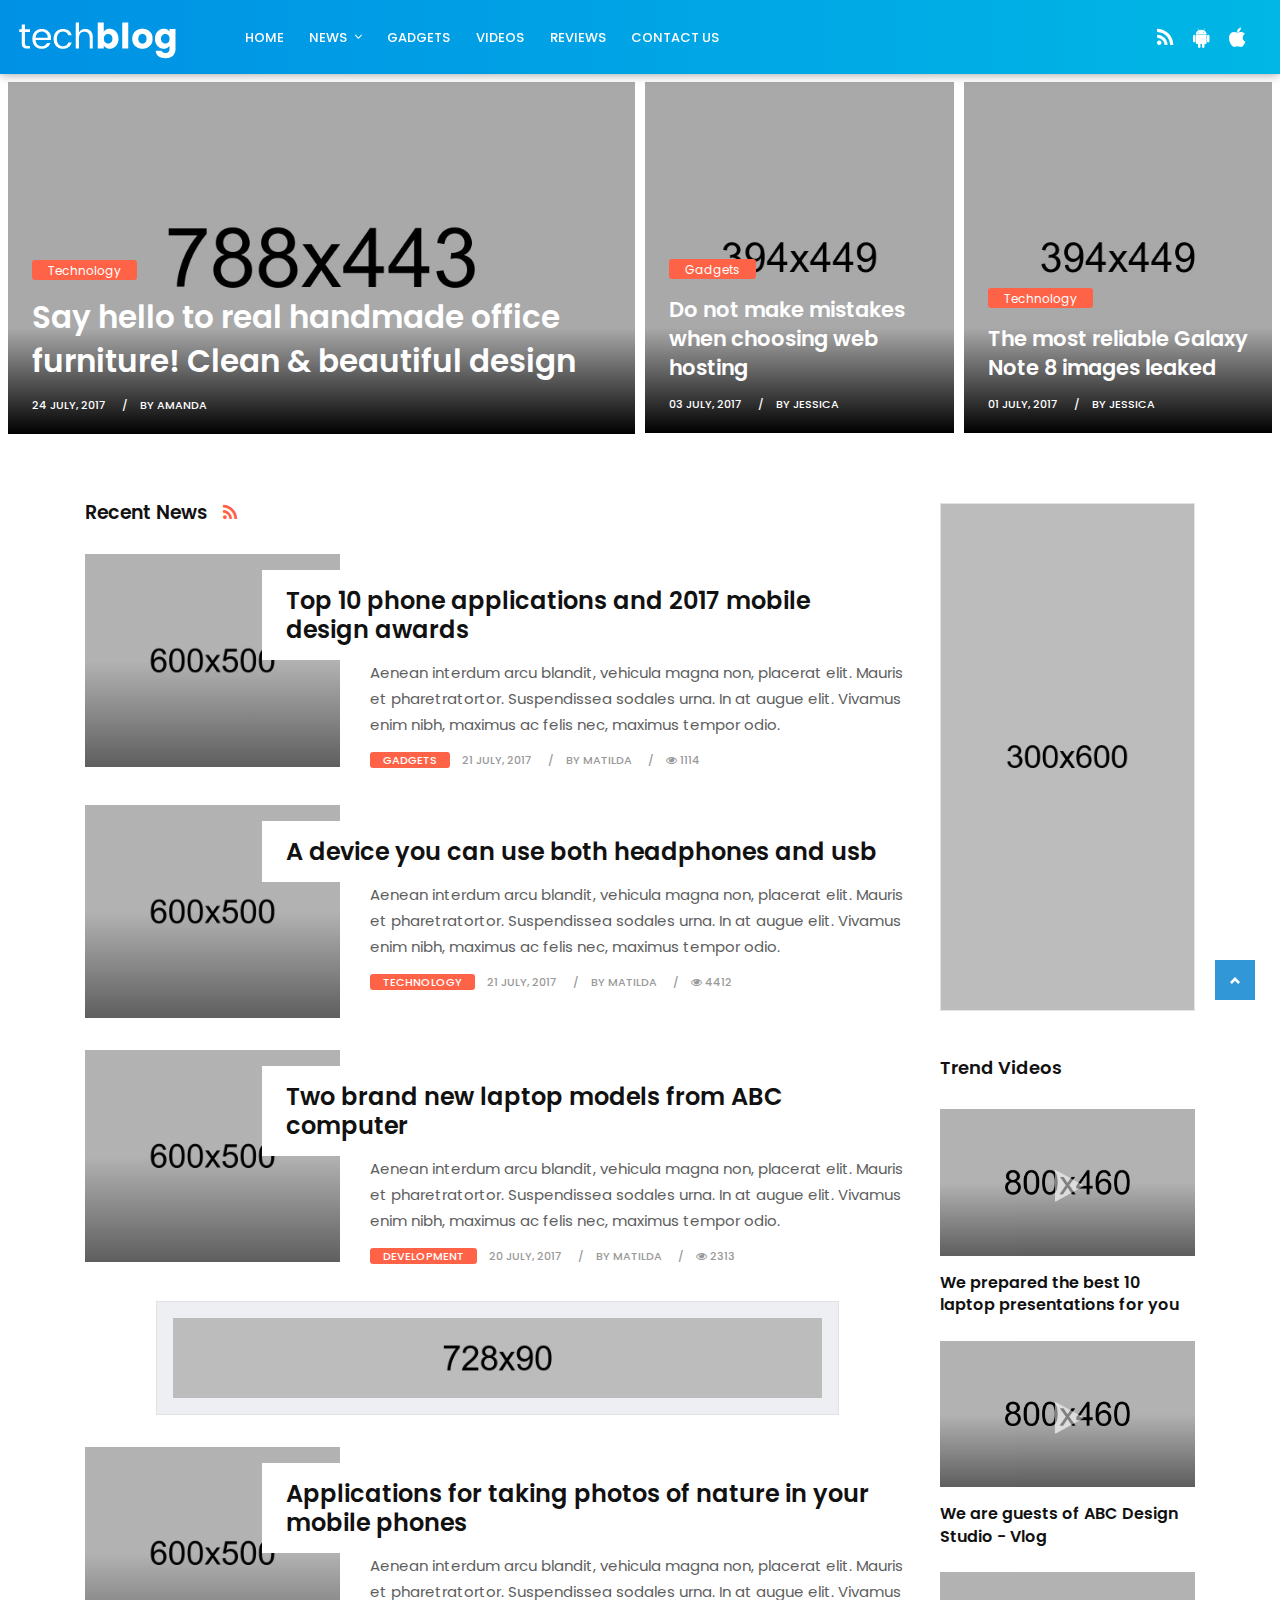
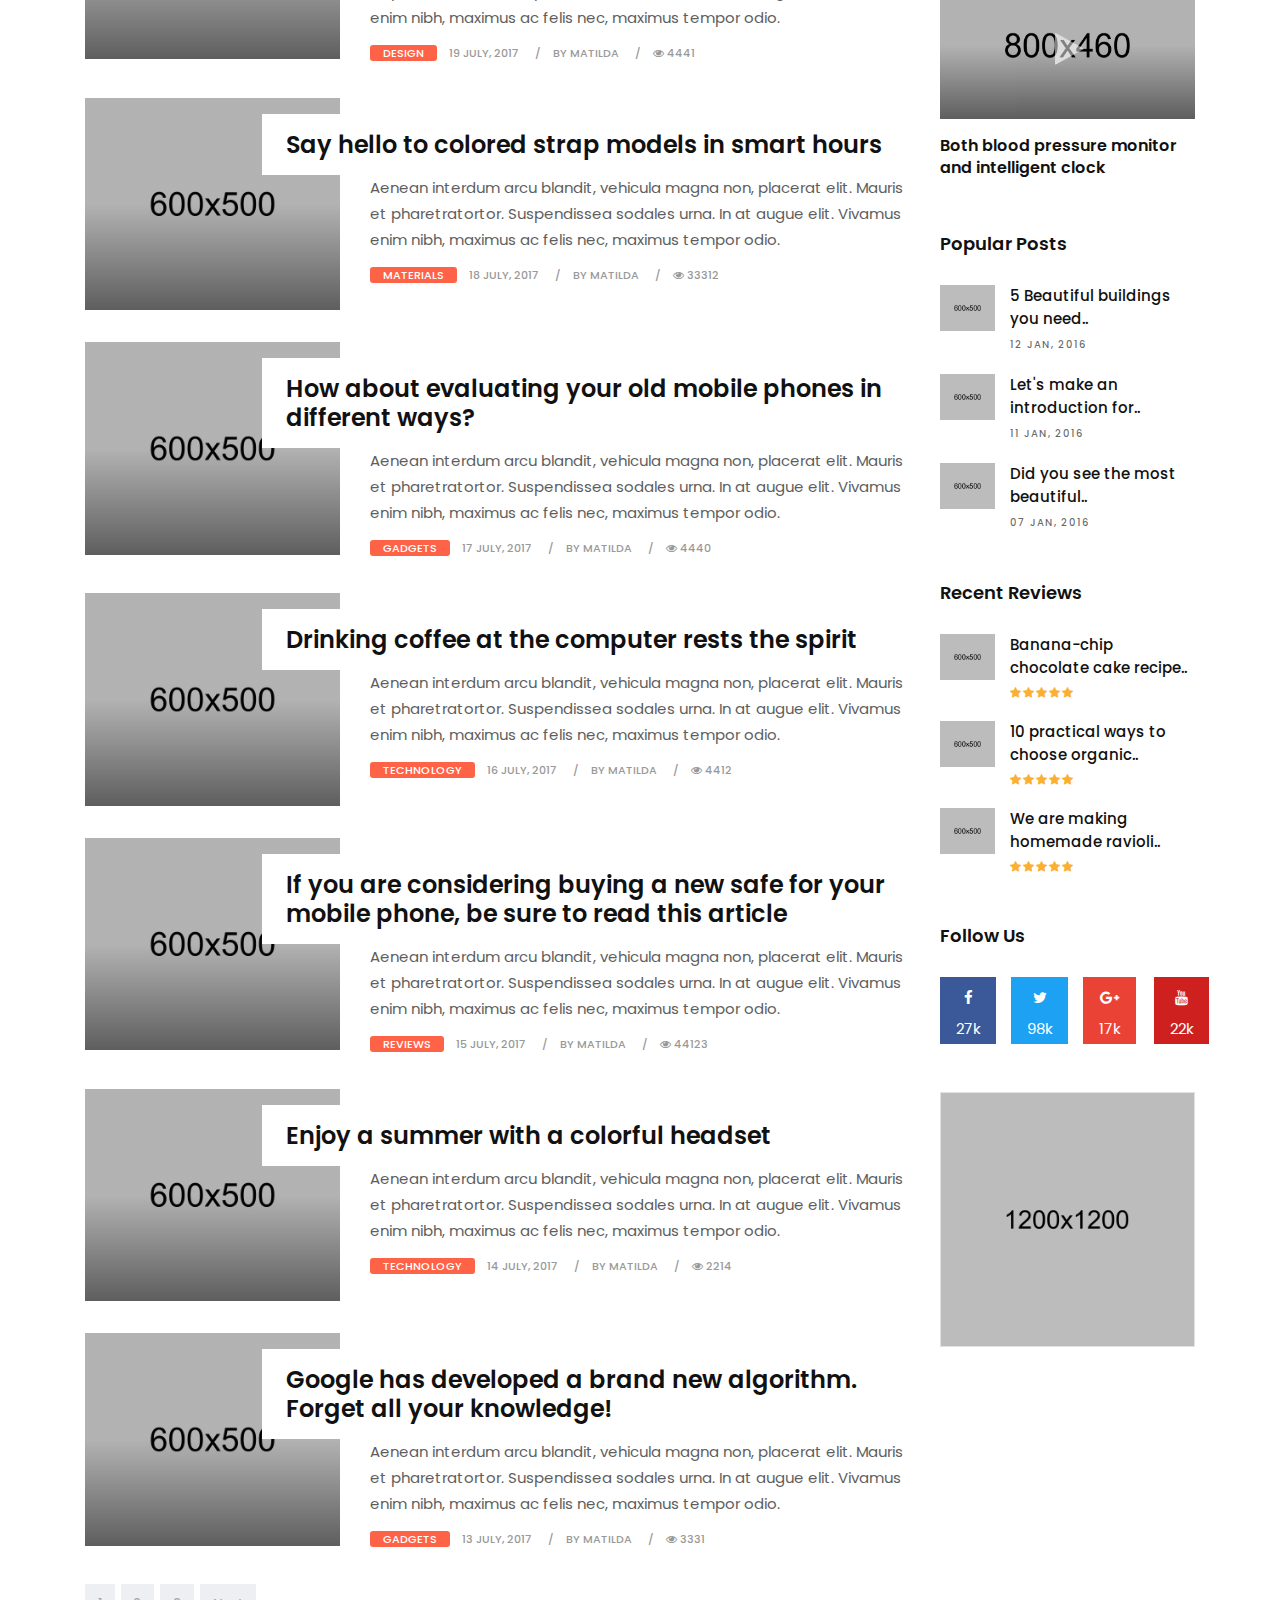
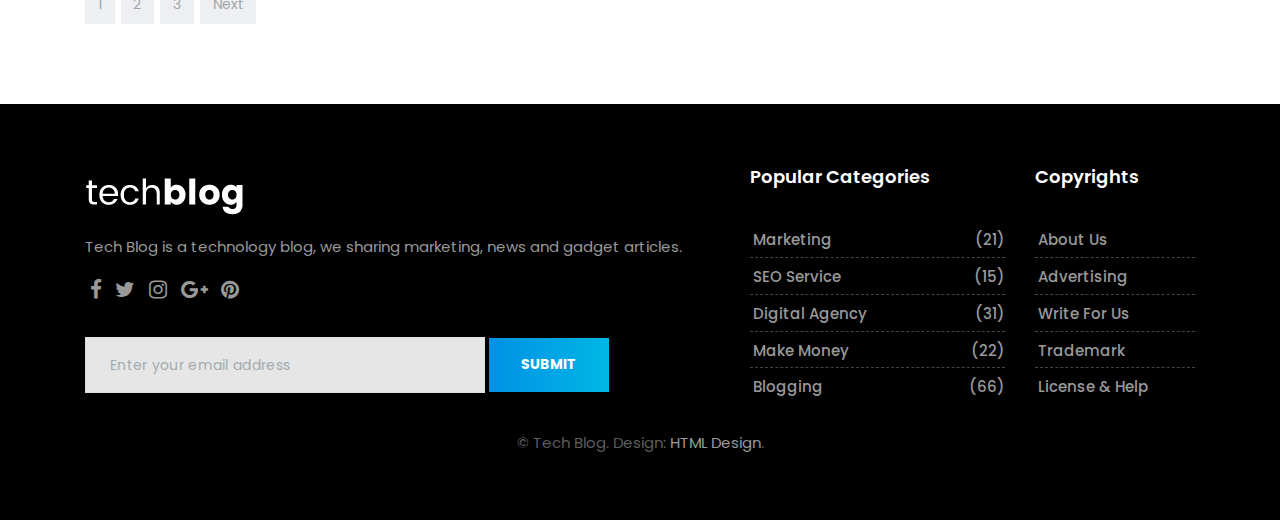
<file: newsdemo/tech-index.html>
<!DOCTYPE html>
<html lang="en">

    <!-- Basic -->
    <meta charset="utf-8">
    <meta http-equiv="X-UA-Compatible" content="IE=edge">
    
    <!-- Mobile Metas -->
    <meta name="viewport" content="width=device-width, initial-scale=1, shrink-to-fit=no">
    
    <!-- Site Metas -->
    <title>Tech Blog - Stylish Magazine Blog Template</title>
    <meta name="keywords" content="">
    <meta name="description" content="">
    <meta name="author" content="">
    
    <!-- Site Icons -->
    <link rel="shortcut icon" href="images/favicon.ico" type="image/x-icon" />
    <link rel="apple-touch-icon" href="images/apple-touch-icon.png">
    
    <!-- Design fonts -->
    <link href="https://fonts.googleapis.com/css?family=Poppins:300,400,500,600,700" rel="stylesheet"> 

    <!-- Bootstrap core CSS -->
    <link href="css/bootstrap.css" rel="stylesheet">

    <!-- FontAwesome Icons core CSS -->
    <link href="css/font-awesome.min.css" rel="stylesheet">

    <!-- Custom styles for this template -->
    <link href="style.css" rel="stylesheet">

    <!-- Responsive styles for this template -->
    <link href="css/responsive.css" rel="stylesheet">

    <!-- Colors for this template -->
    <link href="css/colors.css" rel="stylesheet">

    <!-- Version Tech CSS for this template -->
    <link href="css/version/tech.css" rel="stylesheet">

    <!--[if lt IE 9]>
      <script src="https://oss.maxcdn.com/libs/html5shiv/3.7.0/html5shiv.js"></script>
      <script src="https://oss.maxcdn.com/libs/respond.js/1.4.2/respond.min.js"></script>
    <![endif]-->

</head>
<body>

    <div id="wrapper">
        <header class="tech-header header">
            <div class="container-fluid">
                <nav class="navbar navbar-toggleable-md navbar-inverse fixed-top bg-inverse">
                    <button class="navbar-toggler navbar-toggler-right" type="button" data-toggle="collapse" data-target="#navbarCollapse" aria-controls="navbarCollapse" aria-expanded="false" aria-label="Toggle navigation">
                        <span class="navbar-toggler-icon"></span>
                    </button>
                    <a class="navbar-brand" href="tech-index.html"><img src="images/version/tech-logo.png" alt=""></a>
                    <div class="collapse navbar-collapse" id="navbarCollapse">
                        <ul class="navbar-nav mr-auto">
                            <li class="nav-item">
                                <a class="nav-link" href="tech-index.html">Home</a>
                            </li>
                            <li class="nav-item dropdown has-submenu menu-large hidden-md-down hidden-sm-down hidden-xs-down">
                                <a class="nav-link dropdown-toggle" href="#" id="dropdown01" data-toggle="dropdown" aria-haspopup="true" aria-expanded="false">News</a>
                                <ul class="dropdown-menu megamenu" aria-labelledby="dropdown01">
                                    <li>
                                        <div class="container">
                                            <div class="mega-menu-content clearfix">
                                                <div class="tab">
                                                    <button class="tablinks active" onclick="openCategory(event, 'cat01')">Science</button>
                                                    <button class="tablinks" onclick="openCategory(event, 'cat02')">Technology</button>
                                                    <button class="tablinks" onclick="openCategory(event, 'cat03')">Social Media</button>
                                                    <button class="tablinks" onclick="openCategory(event, 'cat04')">Car News</button>
                                                    <button class="tablinks" onclick="openCategory(event, 'cat05')">Worldwide</button>
                                                </div>

                                                <div class="tab-details clearfix">
                                                    <div id="cat01" class="tabcontent active">
                                                        <div class="row">
                                                            <div class="col-lg-3 col-md-6 col-sm-12 col-xs-12">
                                                                <div class="blog-box">
                                                                    <div class="post-media">
                                                                        <a href="tech-single.html" title="">
                                                                            <img src="upload/tech_menu_01.jpg" alt="" class="img-fluid">
                                                                            <div class="hovereffect">
                                                                            </div><!-- end hover -->
                                                                            <span class="menucat">Science</span>
                                                                        </a>
                                                                    </div><!-- end media -->
                                                                    <div class="blog-meta">
                                                                        <h4><a href="tech-single.html" title="">Top 10+ care advice for your toenails</a></h4>
                                                                    </div><!-- end meta -->
                                                                </div><!-- end blog-box -->
                                                            </div>

                                                            <div class="col-lg-3 col-md-6 col-sm-12 col-xs-12">
                                                                <div class="blog-box">
                                                                    <div class="post-media">
                                                                        <a href="tech-single.html" title="">
                                                                            <img src="upload/tech_menu_02.jpg" alt="" class="img-fluid">
                                                                            <div class="hovereffect">
                                                                            </div><!-- end hover -->
                                                                            <span class="menucat">Science</span>
                                                                        </a>
                                                                    </div><!-- end media -->
                                                                    <div class="blog-meta">
                                                                        <h4><a href="tech-single.html" title="">The secret of your beauty is handmade soap</a></h4>
                                                                    </div><!-- end meta -->
                                                                </div><!-- end blog-box -->
                                                            </div>

                                                            <div class="col-lg-3 col-md-6 col-sm-12 col-xs-12">
                                                                <div class="blog-box">
                                                                    <div class="post-media">
                                                                        <a href="tech-single.html" title="">
                                                                            <img src="upload/tech_menu_03.jpg" alt="" class="img-fluid">
                                                                            <div class="hovereffect">
                                                                            </div><!-- end hover -->
                                                                            <span class="menucat">Science</span>
                                                                        </a>
                                                                    </div><!-- end media -->
                                                                    <div class="blog-meta">
                                                                        <h4><a href="tech-single.html" title="">Benefits of face mask made from mud</a></h4>
                                                                    </div><!-- end meta -->
                                                                </div><!-- end blog-box -->
                                                            </div>

                                                            <div class="col-lg-3 col-md-6 col-sm-12 col-xs-12">
                                                                <div class="blog-box">
                                                                    <div class="post-media">
                                                                        <a href="tech-single.html" title="">
                                                                            <img src="upload/tech_menu_04.jpg" alt="" class="img-fluid">
                                                                            <div class="hovereffect">
                                                                            </div><!-- end hover -->
                                                                            <span class="menucat">Science</span>
                                                                        </a>
                                                                    </div><!-- end media -->
                                                                    <div class="blog-meta">
                                                                        <h4><a href="tech-single.html" title="">Relax with the unique warmth of candle flavor</a></h4>
                                                                    </div><!-- end meta -->
                                                                </div><!-- end blog-box -->
                                                            </div>
                                                        </div><!-- end row -->
                                                    </div>
                                                    <div id="cat02" class="tabcontent">
                                                        <div class="row">
                                                            <div class="col-lg-3 col-md-6 col-sm-12 col-xs-12">
                                                                <div class="blog-box">
                                                                    <div class="post-media">
                                                                        <a href="tech-single.html" title="">
                                                                            <img src="upload/tech_menu_05.jpg" alt="" class="img-fluid">
                                                                            <div class="hovereffect">
                                                                            </div><!-- end hover -->
                                                                            <span class="menucat">Technology</span>
                                                                        </a>
                                                                    </div><!-- end media -->
                                                                    <div class="blog-meta">
                                                                        <h4><a href="tech-single.html" title="">2017 summer stamp will have design models here</a></h4>
                                                                    </div><!-- end meta -->
                                                                </div><!-- end blog-box -->
                                                            </div>

                                                            <div class="col-lg-3 col-md-6 col-sm-12 col-xs-12">
                                                                <div class="blog-box">
                                                                    <div class="post-media">
                                                                        <a href="tech-single.html" title="">
                                                                            <img src="upload/tech_menu_06.jpg" alt="" class="img-fluid">
                                                                            <div class="hovereffect">
                                                                            </div><!-- end hover -->
                                                                            <span class="menucat">Technology</span>
                                                                        </a>
                                                                    </div><!-- end media -->
                                                                    <div class="blog-meta">
                                                                        <h4><a href="tech-single.html" title="">Which color is the most suitable color for you?</a></h4>
                                                                    </div><!-- end meta -->
                                                                </div><!-- end blog-box -->
                                                            </div>

                                                            <div class="col-lg-3 col-md-6 col-sm-12 col-xs-12">
                                                                <div class="blog-box">
                                                                    <div class="post-media">
                                                                        <a href="tech-single.html" title="">
                                                                            <img src="upload/tech_menu_07.jpg" alt="" class="img-fluid">
                                                                            <div class="hovereffect">
                                                                            </div><!-- end hover -->
                                                                            <span class="menucat">Technology</span>
                                                                        </a>
                                                                    </div><!-- end media -->
                                                                    <div class="blog-meta">
                                                                        <h4><a href="tech-single.html" title="">Subscribe to these sites to keep an eye on the fashion</a></h4>
                                                                    </div><!-- end meta -->
                                                                </div><!-- end blog-box -->
                                                            </div>

                                                            <div class="col-lg-3 col-md-6 col-sm-12 col-xs-12">
                                                                <div class="blog-box">
                                                                    <div class="post-media">
                                                                        <a href="tech-single.html" title="">
                                                                            <img src="upload/tech_menu_08.jpg" alt="" class="img-fluid">
                                                                            <div class="hovereffect">
                                                                            </div><!-- end hover -->
                                                                            <span class="menucat">Technology</span>
                                                                        </a>
                                                                    </div><!-- end media -->
                                                                    <div class="blog-meta">
                                                                        <h4><a href="tech-single.html" title="">The most trends of this year with color combination</a></h4>
                                                                    </div><!-- end meta -->
                                                                </div><!-- end blog-box -->
                                                            </div>
                                                        </div><!-- end row -->
                                                    </div>
                                                    <div id="cat03" class="tabcontent">
                                                        <div class="row">
                                                            <div class="col-lg-3 col-md-6 col-sm-12 col-xs-12">
                                                                <div class="blog-box">
                                                                    <div class="post-media">
                                                                        <a href="tech-single.html" title="">
                                                                            <img src="upload/tech_menu_09.jpg" alt="" class="img-fluid">
                                                                            <div class="hovereffect">
                                                                            </div><!-- end hover -->
                                                                            <span class="menucat">Social Media</span>
                                                                        </a>
                                                                    </div><!-- end media -->
                                                                    <div class="blog-meta">
                                                                        <h4><a href="tech-single.html" title="">I visited the architects of Istanbul for you</a></h4>
                                                                    </div><!-- end meta -->
                                                                </div><!-- end blog-box -->
                                                            </div>

                                                            <div class="col-lg-3 col-md-6 col-sm-12 col-xs-12">
                                                                <div class="blog-box">
                                                                    <div class="post-media">
                                                                        <a href="tech-single.html" title="">
                                                                            <img src="upload/tech_menu_10.jpg" alt="" class="img-fluid">
                                                                            <div class="hovereffect">
                                                                            </div><!-- end hover -->
                                                                            <span class="menucat">Social Media</span>
                                                                        </a>
                                                                    </div><!-- end media -->
                                                                    <div class="blog-meta">
                                                                        <h4><a href="tech-single.html" title="">Prepared handmade dish dish in the Netherlands</a></h4>
                                                                    </div><!-- end meta -->
                                                                </div><!-- end blog-box -->
                                                            </div>

                                                            <div class="col-lg-3 col-md-6 col-sm-12 col-xs-12">
                                                                <div class="blog-box">
                                                                    <div class="post-media">
                                                                        <a href="tech-single.html" title="">
                                                                            <img src="upload/tech_menu_11.jpg" alt="" class="img-fluid">
                                                                            <div class="hovereffect">
                                                                            </div><!-- end hover -->
                                                                            <span class="menucat">Social Media</span>
                                                                        </a>
                                                                    </div><!-- end media -->
                                                                    <div class="blog-meta">
                                                                        <h4><a href="tech-single.html" title="">I recommend you visit the fairy chimneys</a></h4>
                                                                    </div><!-- end meta -->
                                                                </div><!-- end blog-box -->
                                                            </div>

                                                            <div class="col-lg-3 col-md-6 col-sm-12 col-xs-12">
                                                                <div class="blog-box">
                                                                    <div class="post-media">
                                                                        <a href="tech-single.html" title="">
                                                                            <img src="upload/tech_menu_12.jpg" alt="" class="img-fluid">
                                                                            <div class="hovereffect">
                                                                            </div><!-- end hover -->
                                                                            <span class="menucat">Social Media</span>
                                                                        </a>
                                                                    </div><!-- end media -->
                                                                    <div class="blog-meta">
                                                                        <h4><a href="tech-single.html" title="">One of the most beautiful ports in the world</a></h4>
                                                                    </div><!-- end meta -->
                                                                </div><!-- end blog-box -->
                                                            </div>
                                                        </div><!-- end row -->
                                                    </div>
                                                    <div id="cat04" class="tabcontent">
                                                        <div class="row">
                                                            <div class="col-lg-3 col-md-6 col-sm-12 col-xs-12">
                                                                <div class="blog-box">
                                                                    <div class="post-media">
                                                                        <a href="tech-single.html" title="">
                                                                            <img src="upload/tech_menu_13.jpg" alt="" class="img-fluid">
                                                                            <div class="hovereffect">
                                                                            </div><!-- end hover -->
                                                                            <span class="menucat">Car News</span>
                                                                        </a>
                                                                    </div><!-- end media -->
                                                                    <div class="blog-meta">
                                                                        <h4><a href="tech-single.html" title="">A collection of the most beautiful shop designs</a></h4>
                                                                    </div><!-- end meta -->
                                                                </div><!-- end blog-box -->
                                                            </div>

                                                            <div class="col-lg-3 col-md-6 col-sm-12 col-xs-12">
                                                                <div class="blog-box">
                                                                    <div class="post-media">
                                                                        <a href="tech-single.html" title="">
                                                                            <img src="upload/tech_menu_14.jpg" alt="" class="img-fluid">
                                                                            <div class="hovereffect">
                                                                            </div><!-- end hover -->
                                                                            <span class="menucat">Car News</span>
                                                                        </a>
                                                                    </div><!-- end media -->
                                                                    <div class="blog-meta">
                                                                        <h4><a href="tech-single.html" title="">America's and Canada's most beautiful wine houses</a></h4>
                                                                    </div><!-- end meta -->
                                                                </div><!-- end blog-box -->
                                                            </div>

                                                            <div class="col-lg-3 col-md-6 col-sm-12 col-xs-12">
                                                                <div class="blog-box">
                                                                    <div class="post-media">
                                                                        <a href="tech-single.html" title="">
                                                                            <img src="upload/tech_menu_15.jpg" alt="" class="img-fluid">
                                                                            <div class="hovereffect">
                                                                            </div><!-- end hover -->
                                                                            <span class="menucat">Car News</span>
                                                                        </a>
                                                                    </div><!-- end media -->
                                                                    <div class="blog-meta">
                                                                        <h4><a href="tech-single.html" title="">The most professional ways to color your walls</a></h4>
                                                                    </div><!-- end meta -->
                                                                </div><!-- end blog-box -->
                                                            </div>

                                                            <div class="col-lg-3 col-md-6 col-sm-12 col-xs-12">
                                                                <div class="blog-box">
                                                                    <div class="post-media">
                                                                        <a href="tech-single.html" title="">
                                                                            <img src="upload/tech_menu_16.jpg" alt="" class="img-fluid">
                                                                            <div class="hovereffect">
                                                                            </div><!-- end hover -->
                                                                            <span class="menucat">Car News</span>
                                                                        </a>
                                                                    </div><!-- end media -->
                                                                    <div class="blog-meta">
                                                                        <h4><a href="tech-single.html" title="">Stylish cabinet designs and furnitures</a></h4>
                                                                    </div><!-- end meta -->
                                                                </div><!-- end blog-box -->
                                                            </div>
                                                        </div><!-- end row -->
                                                    </div>
                                                    <div id="cat05" class="tabcontent">
                                                        <div class="row">
                                                            <div class="col-lg-3 col-md-6 col-sm-12 col-xs-12">
                                                                <div class="blog-box">
                                                                    <div class="post-media">
                                                                        <a href="tech-single.html" title="">
                                                                            <img src="upload/tech_menu_17.jpg" alt="" class="img-fluid">
                                                                            <div class="hovereffect">
                                                                            </div><!-- end hover -->
                                                                            <span class="menucat">Worldwide</span>
                                                                        </a>
                                                                    </div><!-- end media -->
                                                                    <div class="blog-meta">
                                                                        <h4><a href="tech-single.html" title="">Grilled vegetable with fish prepared with fish</a></h4>
                                                                    </div><!-- end meta -->
                                                                </div><!-- end blog-box -->
                                                            </div>

                                                            <div class="col-lg-3 col-md-6 col-sm-12 col-xs-12">
                                                                <div class="blog-box">
                                                                    <div class="post-media">
                                                                        <a href="tech-single.html" title="">
                                                                            <img src="upload/tech_menu_18.jpg" alt="" class="img-fluid">
                                                                            <div class="hovereffect">
                                                                            </div><!-- end hover -->
                                                                            <span class="menucat">Worldwide</span>
                                                                        </a>
                                                                    </div><!-- end media -->
                                                                    <div class="blog-meta">
                                                                        <h4><a href="tech-single.html" title="">The world's finest and clean meat restaurants</a></h4>
                                                                    </div><!-- end meta -->
                                                                </div><!-- end blog-box -->
                                                            </div>

                                                            <div class="col-lg-3 col-md-6 col-sm-12 col-xs-12">
                                                                <div class="blog-box">
                                                                    <div class="post-media">
                                                                        <a href="tech-single.html" title="">
                                                                            <img src="upload/tech_menu_19.jpg" alt="" class="img-fluid">
                                                                            <div class="hovereffect">
                                                                            </div><!-- end hover -->
                                                                            <span class="menucat">Worldwide</span>
                                                                        </a>
                                                                    </div><!-- end media -->
                                                                    <div class="blog-meta">
                                                                        <h4><a href="tech-single.html" title="">Fried veal and vegetable dish</a></h4>
                                                                    </div><!-- end meta -->
                                                                </div><!-- end blog-box -->
                                                            </div>

                                                            <div class="col-lg-3 col-md-6 col-sm-12 col-xs-12">
                                                                <div class="blog-box">
                                                                    <div class="post-media">
                                                                        <a href="tech-single.html" title="">
                                                                            <img src="upload/tech_menu_20.jpg" alt="" class="img-fluid">
                                                                            <div class="hovereffect">
                                                                            </div><!-- end hover -->
                                                                            <span class="menucat">Worldwide</span>
                                                                        </a>
                                                                    </div><!-- end media -->
                                                                    <div class="blog-meta">
                                                                        <h4><a href="tech-single.html" title="">Tasty pasta sauces and recipes</a></h4>
                                                                    </div><!-- end meta -->
                                                                </div><!-- end blog-box -->
                                                            </div>
                                                        </div><!-- end row -->
                                                    </div>
                                                </div><!-- end tab-details -->
                                            </div><!-- end mega-menu-content -->
                                        </div>
                                    </li>
                                </ul>
                            </li>
                            <li class="nav-item">
                                <a class="nav-link" href="tech-category-01.html">Gadgets</a>
                            </li>                   
                            <li class="nav-item">
                                <a class="nav-link" href="tech-category-02.html">Videos</a>
                            </li>
                            <li class="nav-item">
                                <a class="nav-link" href="tech-category-03.html">Reviews</a>
                            </li>
                            <li class="nav-item">
                                <a class="nav-link" href="tech-contact.html">Contact Us</a>
                            </li>
                        </ul>
                        <ul class="navbar-nav mr-2">
                            <li class="nav-item">
                                <a class="nav-link" href="#"><i class="fa fa-rss"></i></a>
                            </li>
                            <li class="nav-item">
                                <a class="nav-link" href="#"><i class="fa fa-android"></i></a>
                            </li>
                            <li class="nav-item">
                                <a class="nav-link" href="#"><i class="fa fa-apple"></i></a>
                            </li>
                        </ul>
                    </div>
                </nav>
            </div><!-- end container-fluid -->
        </header><!-- end market-header -->

        <section class="section first-section">
            <div class="container-fluid">
                <div class="masonry-blog clearfix">
                    <div class="first-slot">
                        <div class="masonry-box post-media">
                             <img src="upload/tech_01.jpg" alt="" class="img-fluid">
                             <div class="shadoweffect">
                                <div class="shadow-desc">
                                    <div class="blog-meta">
                                        <span class="bg-orange"><a href="tech-category-01.html" title="">Technology</a></span>
                                        <h4><a href="tech-single.html" title="">Say hello to real handmade office furniture! Clean & beautiful design</a></h4>
                                        <small><a href="tech-single.html" title="">24 July, 2017</a></small>
                                        <small><a href="tech-author.html" title="">by Amanda</a></small>
                                    </div><!-- end meta -->
                                </div><!-- end shadow-desc -->
                            </div><!-- end shadow -->
                        </div><!-- end post-media -->
                    </div><!-- end first-side -->

                    <div class="second-slot">
                        <div class="masonry-box post-media">
                             <img src="upload/tech_02.jpg" alt="" class="img-fluid">
                             <div class="shadoweffect">
                                <div class="shadow-desc">
                                    <div class="blog-meta">
                                        <span class="bg-orange"><a href="tech-category-01.html" title="">Gadgets</a></span>
                                        <h4><a href="tech-single.html" title="">Do not make mistakes when choosing web hosting</a></h4>
                                        <small><a href="tech-single.html" title="">03 July, 2017</a></small>
                                        <small><a href="tech-author.html" title="">by Jessica</a></small>
                                    </div><!-- end meta -->
                                </div><!-- end shadow-desc -->
                             </div><!-- end shadow -->
                        </div><!-- end post-media -->
                    </div><!-- end second-side -->

                    <div class="last-slot">
                        <div class="masonry-box post-media">
                             <img src="upload/tech_03.jpg" alt="" class="img-fluid">
                             <div class="shadoweffect">
                                <div class="shadow-desc">
                                    <div class="blog-meta">
                                        <span class="bg-orange"><a href="tech-category-01.html" title="">Technology</a></span>
                                        <h4><a href="tech-single.html" title="">The most reliable Galaxy Note 8 images leaked</a></h4>
                                        <small><a href="tech-single.html" title="">01 July, 2017</a></small>
                                        <small><a href="tech-author.html" title="">by Jessica</a></small>
                                    </div><!-- end meta -->
                                </div><!-- end shadow-desc -->
                             </div><!-- end shadow -->
                        </div><!-- end post-media -->
                    </div><!-- end second-side -->
                </div><!-- end masonry -->
            </div>
        </section>

        <section class="section">
            <div class="container">
                <div class="row">
                    <div class="col-lg-9 col-md-12 col-sm-12 col-xs-12">
                        <div class="page-wrapper">
                            <div class="blog-top clearfix">
                                <h4 class="pull-left">Recent News <a href="#"><i class="fa fa-rss"></i></a></h4>
                            </div><!-- end blog-top -->

                            <div class="blog-list clearfix">
                                <div class="blog-box row">
                                    <div class="col-md-4">
                                        <div class="post-media">
                                            <a href="tech-single.html" title="">
                                                <img src="upload/tech_blog_01.jpg" alt="" class="img-fluid">
                                                <div class="hovereffect"></div>
                                            </a>
                                        </div><!-- end media -->
                                    </div><!-- end col -->

                                    <div class="blog-meta big-meta col-md-8">
                                        <h4><a href="tech-single.html" title="">Top 10 phone applications and 2017 mobile design awards</a></h4>
                                        <p>Aenean interdum arcu blandit, vehicula magna non, placerat elit. Mauris et pharetratortor. Suspendissea sodales urna. In at augue elit. Vivamus enim nibh, maximus ac felis nec, maximus tempor odio.</p>
                                        <small class="firstsmall"><a class="bg-orange" href="tech-category-01.html" title="">Gadgets</a></small>
                                        <small><a href="tech-single.html" title="">21 July, 2017</a></small>
                                        <small><a href="tech-author.html" title="">by Matilda</a></small>
                                        <small><a href="tech-single.html" title=""><i class="fa fa-eye"></i> 1114</a></small>
                                    </div><!-- end meta -->
                                </div><!-- end blog-box -->

                                <hr class="invis">

                                <div class="blog-box row">
                                    <div class="col-md-4">
                                        <div class="post-media">
                                            <a href="tech-single.html" title="">
                                                <img src="upload/tech_blog_02.jpg" alt="" class="img-fluid">
                                                <div class="hovereffect"></div>
                                            </a>
                                        </div><!-- end media -->
                                    </div><!-- end col -->

                                    <div class="blog-meta big-meta col-md-8">
                                        <h4><a href="tech-single.html" title="">A device you can use both headphones and usb</a></h4>
                                        <p>Aenean interdum arcu blandit, vehicula magna non, placerat elit. Mauris et pharetratortor. Suspendissea sodales urna. In at augue elit. Vivamus enim nibh, maximus ac felis nec, maximus tempor odio.</p>
                                        <small class="firstsmall"><a class="bg-orange" href="tech-category-01.html" title="">Technology</a></small>
                                        <small><a href="tech-single.html" title="">21 July, 2017</a></small>
                                        <small><a href="tech-author.html" title="">by Matilda</a></small>
                                        <small><a href="tech-single.html" title=""><i class="fa fa-eye"></i> 4412</a></small>
                                    </div><!-- end meta -->
                                </div><!-- end blog-box -->

                                <hr class="invis">

                                <div class="blog-box row">
                                    <div class="col-md-4">
                                        <div class="post-media">
                                            <a href="tech-single.html" title="">
                                                <img src="upload/tech_blog_03.jpg" alt="" class="img-fluid">
                                                <div class="hovereffect"></div>
                                            </a>
                                        </div><!-- end media -->
                                    </div><!-- end col -->

                                    <div class="blog-meta big-meta col-md-8">
                                        <h4><a href="tech-single.html" title="">Two brand new laptop models from ABC computer</a></h4>
                                        <p>Aenean interdum arcu blandit, vehicula magna non, placerat elit. Mauris et pharetratortor. Suspendissea sodales urna. In at augue elit. Vivamus enim nibh, maximus ac felis nec, maximus tempor odio.</p>
                                        <small class="firstsmall"><a class="bg-orange" href="tech-category-01.html" title="">Development</a></small>
                                        <small><a href="tech-single.html" title="">20 July, 2017</a></small>
                                        <small><a href="tech-author.html" title="">by Matilda</a></small>
                                        <small><a href="tech-single.html" title=""><i class="fa fa-eye"></i> 2313</a></small>
                                    </div><!-- end meta -->
                                </div><!-- end blog-box -->

                                <hr class="invis">

                                <div class="row">
                                    <div class="col-lg-10 offset-lg-1">
                                        <div class="banner-spot clearfix">
                                            <div class="banner-img">
                                                <img src="upload/banner_02.jpg" alt="" class="img-fluid">
                                            </div><!-- end banner-img -->
                                        </div><!-- end banner -->
                                    </div><!-- end col -->
                                </div><!-- end row -->

                                <hr class="invis">

                                <div class="blog-box row">
                                    <div class="col-md-4">
                                        <div class="post-media">
                                            <a href="tech-single.html" title="">
                                                <img src="upload/tech_blog_04.jpg" alt="" class="img-fluid">
                                                <div class="hovereffect"></div>
                                            </a>
                                        </div><!-- end media -->
                                    </div><!-- end col -->

                                    <div class="blog-meta big-meta col-md-8">
                                        <h4><a href="tech-single.html" title="">Applications for taking photos of nature in your mobile phones</a></h4>
                                        <p>Aenean interdum arcu blandit, vehicula magna non, placerat elit. Mauris et pharetratortor. Suspendissea sodales urna. In at augue elit. Vivamus enim nibh, maximus ac felis nec, maximus tempor odio.</p>
                                        <small class="firstsmall"><a class="bg-orange" href="tech-category-01.html" title="">Design</a></small>
                                        <small><a href="tech-single.html" title="">19 July, 2017</a></small>
                                        <small><a href="tech-author.html" title="">by Matilda</a></small>
                                        <small><a href="tech-single.html" title=""><i class="fa fa-eye"></i> 4441</a></small>
                                    </div><!-- end meta -->
                                </div><!-- end blog-box -->

                                <hr class="invis">

                                <div class="blog-box row">
                                    <div class="col-md-4">
                                        <div class="post-media">
                                            <a href="tech-single.html" title="">
                                                <img src="upload/tech_blog_05.jpg" alt="" class="img-fluid">
                                                <div class="hovereffect"></div>
                                            </a>
                                        </div><!-- end media -->
                                    </div><!-- end col -->

                                    <div class="blog-meta big-meta col-md-8">
                                        <h4><a href="tech-single.html" title="">Say hello to colored strap models in smart hours</a></h4>
                                        <p>Aenean interdum arcu blandit, vehicula magna non, placerat elit. Mauris et pharetratortor. Suspendissea sodales urna. In at augue elit. Vivamus enim nibh, maximus ac felis nec, maximus tempor odio.</p>
                                        <small class="firstsmall"><a class="bg-orange" href="tech-category-01.html" title="">Materials</a></small>
                                        <small><a href="tech-single.html" title="">18 July, 2017</a></small>
                                        <small><a href="tech-author.html" title="">by Matilda</a></small>
                                        <small><a href="tech-single.html" title=""><i class="fa fa-eye"></i> 33312</a></small>
                                    </div><!-- end meta -->
                                </div><!-- end blog-box -->

                                <hr class="invis">

                                <div class="blog-box row">
                                    <div class="col-md-4">
                                        <div class="post-media">
                                            <a href="tech-single.html" title="">
                                                <img src="upload/tech_blog_06.jpg" alt="" class="img-fluid">
                                                <div class="hovereffect"></div>
                                            </a>
                                        </div><!-- end media -->
                                    </div><!-- end col -->

                                    <div class="blog-meta big-meta col-md-8">
                                        <h4><a href="tech-single.html" title="">How about evaluating your old mobile phones in different ways?</a></h4>
                                        <p>Aenean interdum arcu blandit, vehicula magna non, placerat elit. Mauris et pharetratortor. Suspendissea sodales urna. In at augue elit. Vivamus enim nibh, maximus ac felis nec, maximus tempor odio.</p>
                                        <small class="firstsmall"><a class="bg-orange" href="tech-category-01.html" title="">Gadgets</a></small>
                                        <small><a href="tech-single.html" title="">17 July, 2017</a></small>
                                        <small><a href="tech-author.html" title="">by Matilda</a></small>
                                        <small><a href="tech-single.html" title=""><i class="fa fa-eye"></i> 4440</a></small>
                                    </div><!-- end meta -->
                                </div><!-- end blog-box -->

                                <hr class="invis">

                                <div class="blog-box row">
                                    <div class="col-md-4">
                                        <div class="post-media">
                                            <a href="tech-single.html" title="">
                                                <img src="upload/tech_blog_07.jpg" alt="" class="img-fluid">
                                                <div class="hovereffect"></div>
                                            </a>
                                        </div><!-- end media -->
                                    </div><!-- end col -->

                                    <div class="blog-meta big-meta col-md-8">
                                        <h4><a href="tech-single.html" title="">Drinking coffee at the computer rests the spirit</a></h4>
                                        <p>Aenean interdum arcu blandit, vehicula magna non, placerat elit. Mauris et pharetratortor. Suspendissea sodales urna. In at augue elit. Vivamus enim nibh, maximus ac felis nec, maximus tempor odio.</p>
                                        <small class="firstsmall"><a class="bg-orange" href="tech-category-01.html" title="">Technology</a></small>
                                        <small><a href="tech-single.html" title="">16 July, 2017</a></small>
                                        <small><a href="tech-author.html" title="">by Matilda</a></small>
                                        <small><a href="tech-single.html" title=""><i class="fa fa-eye"></i> 4412</a></small>
                                    </div><!-- end meta -->
                                </div><!-- end blog-box -->

                                <hr class="invis">

                                <div class="blog-box row">
                                    <div class="col-md-4">
                                        <div class="post-media">
                                            <a href="tech-single.html" title="">
                                                <img src="upload/tech_blog_08.jpg" alt="" class="img-fluid">
                                                <div class="hovereffect"></div>
                                            </a>
                                        </div><!-- end media -->
                                    </div><!-- end col -->

                                    <div class="blog-meta big-meta col-md-8">
                                        <h4><a href="tech-single.html" title="">If you are considering buying a new safe for your mobile phone, be sure to read this article</a></h4>
                                        <p>Aenean interdum arcu blandit, vehicula magna non, placerat elit. Mauris et pharetratortor. Suspendissea sodales urna. In at augue elit. Vivamus enim nibh, maximus ac felis nec, maximus tempor odio.</p>
                                        <small class="firstsmall"><a class="bg-orange" href="tech-category-01.html" title="">Reviews</a></small>
                                        <small><a href="tech-single.html" title="">15 July, 2017</a></small>
                                        <small><a href="tech-author.html" title="">by Matilda</a></small>
                                        <small><a href="tech-single.html" title=""><i class="fa fa-eye"></i> 44123</a></small>
                                    </div><!-- end meta -->
                                </div><!-- end blog-box -->

                                <hr class="invis">

                                <div class="blog-box row">
                                    <div class="col-md-4">
                                        <div class="post-media">
                                            <a href="tech-single.html" title="">
                                                <img src="upload/tech_blog_09.jpg" alt="" class="img-fluid">
                                                <div class="hovereffect"></div>
                                            </a>
                                        </div><!-- end media -->
                                    </div><!-- end col -->

                                    <div class="blog-meta big-meta col-md-8">
                                        <h4><a href="tech-single.html" title="">Enjoy a summer with a colorful headset</a></h4>
                                        <p>Aenean interdum arcu blandit, vehicula magna non, placerat elit. Mauris et pharetratortor. Suspendissea sodales urna. In at augue elit. Vivamus enim nibh, maximus ac felis nec, maximus tempor odio.</p>
                                        <small class="firstsmall"><a class="bg-orange" href="tech-category-01.html" title="">Technology</a></small>
                                        <small><a href="tech-single.html" title="">14 July, 2017</a></small>
                                        <small><a href="tech-author.html" title="">by Matilda</a></small>
                                        <small><a href="tech-single.html" title=""><i class="fa fa-eye"></i> 2214</a></small>
                                    </div><!-- end meta -->
                                </div><!-- end blog-box -->

                                <hr class="invis">

                                <div class="blog-box row">
                                    <div class="col-md-4">
                                        <div class="post-media">
                                            <a href="tech-single.html" title="">
                                                <img src="upload/tech_blog_10.jpg" alt="" class="img-fluid">
                                                <div class="hovereffect"></div>
                                            </a>
                                        </div><!-- end media -->
                                    </div><!-- end col -->

                                    <div class="blog-meta big-meta col-md-8">
                                        <h4><a href="tech-single.html" title="">Google has developed a brand new algorithm. Forget all your knowledge!</a></h4>
                                        <p>Aenean interdum arcu blandit, vehicula magna non, placerat elit. Mauris et pharetratortor. Suspendissea sodales urna. In at augue elit. Vivamus enim nibh, maximus ac felis nec, maximus tempor odio.</p>
                                        <small class="firstsmall"><a class="bg-orange" href="tech-category-01.html" title="">Gadgets</a></small>
                                        <small><a href="tech-single.html" title="">13 July, 2017</a></small>
                                        <small><a href="tech-author.html" title="">by Matilda</a></small>
                                        <small><a href="tech-single.html" title=""><i class="fa fa-eye"></i> 3331</a></small>
                                    </div><!-- end meta -->
                                </div><!-- end blog-box -->
                            </div><!-- end blog-list -->
                        </div><!-- end page-wrapper -->

                        <hr class="invis">

                        <div class="row">
                            <div class="col-md-12">
                                <nav aria-label="Page navigation">
                                    <ul class="pagination justify-content-start">
                                        <li class="page-item"><a class="page-link" href="#">1</a></li>
                                        <li class="page-item"><a class="page-link" href="#">2</a></li>
                                        <li class="page-item"><a class="page-link" href="#">3</a></li>
                                        <li class="page-item">
                                            <a class="page-link" href="#">Next</a>
                                        </li>
                                    </ul>
                                </nav>
                            </div><!-- end col -->
                        </div><!-- end row -->
                    </div><!-- end col -->

                    <div class="col-lg-3 col-md-12 col-sm-12 col-xs-12">
                        <div class="sidebar">
                            <div class="widget">
                                <div class="banner-spot clearfix">
                                    <div class="banner-img">
                                        <img src="upload/banner_07.jpg" alt="" class="img-fluid">
                                    </div><!-- end banner-img -->
                                </div><!-- end banner -->
                            </div><!-- end widget -->

                            <div class="widget">
                                <h2 class="widget-title">Trend Videos</h2>
                                <div class="trend-videos">
                                    <div class="blog-box">
                                        <div class="post-media">
                                            <a href="tech-single.html" title="">
                                                <img src="upload/tech_video_01.jpg" alt="" class="img-fluid">
                                                <div class="hovereffect">
                                                    <span class="videohover"></span>
                                                </div><!-- end hover -->
                                            </a>
                                        </div><!-- end media -->
                                        <div class="blog-meta">
                                            <h4><a href="tech-single.html" title="">We prepared the best 10 laptop presentations for you</a></h4>
                                        </div><!-- end meta -->
                                    </div><!-- end blog-box -->

                                    <hr class="invis">

                                    <div class="blog-box">
                                        <div class="post-media">
                                            <a href="tech-single.html" title="">
                                                <img src="upload/tech_video_02.jpg" alt="" class="img-fluid">
                                                <div class="hovereffect">
                                                    <span class="videohover"></span>
                                                </div><!-- end hover -->
                                            </a>
                                        </div><!-- end media -->
                                        <div class="blog-meta">
                                            <h4><a href="tech-single.html" title="">We are guests of ABC Design Studio - Vlog</a></h4>
                                        </div><!-- end meta -->
                                    </div><!-- end blog-box -->

                                    <hr class="invis">

                                    <div class="blog-box">
                                        <div class="post-media">
                                            <a href="tech-single.html" title="">
                                                <img src="upload/tech_video_03.jpg" alt="" class="img-fluid">
                                                <div class="hovereffect">
                                                    <span class="videohover"></span>
                                                </div><!-- end hover -->
                                            </a>
                                        </div><!-- end media -->
                                        <div class="blog-meta">
                                            <h4><a href="tech-single.html" title="">Both blood pressure monitor and intelligent clock</a></h4>
                                        </div><!-- end meta -->
                                    </div><!-- end blog-box -->
                                </div><!-- end videos -->
                            </div><!-- end widget -->

                            <div class="widget">
                                <h2 class="widget-title">Popular Posts</h2>
                                <div class="blog-list-widget">
                                    <div class="list-group">
                                        <a href="tech-single.html" class="list-group-item list-group-item-action flex-column align-items-start">
                                            <div class="w-100 justify-content-between">
                                                <img src="upload/tech_blog_08.jpg" alt="" class="img-fluid float-left">
                                                <h5 class="mb-1">5 Beautiful buildings you need..</h5>
                                                <small>12 Jan, 2016</small>
                                            </div>
                                        </a>

                                        <a href="tech-single.html" class="list-group-item list-group-item-action flex-column align-items-start">
                                            <div class="w-100 justify-content-between">
                                                <img src="upload/tech_blog_01.jpg" alt="" class="img-fluid float-left">
                                                <h5 class="mb-1">Let's make an introduction for..</h5>
                                                <small>11 Jan, 2016</small>
                                            </div>
                                        </a>

                                        <a href="tech-single.html" class="list-group-item list-group-item-action flex-column align-items-start">
                                            <div class="w-100 last-item justify-content-between">
                                                <img src="upload/tech_blog_03.jpg" alt="" class="img-fluid float-left">
                                                <h5 class="mb-1">Did you see the most beautiful..</h5>
                                                <small>07 Jan, 2016</small>
                                            </div>
                                        </a>
                                    </div>
                                </div><!-- end blog-list -->
                            </div><!-- end widget -->

                            <div class="widget">
                                <h2 class="widget-title">Recent Reviews</h2>
                                <div class="blog-list-widget">
                                    <div class="list-group">
                                        <a href="tech-single.html" class="list-group-item list-group-item-action flex-column align-items-start">
                                            <div class="w-100 justify-content-between">
                                                <img src="upload/tech_blog_02.jpg" alt="" class="img-fluid float-left">
                                                <h5 class="mb-1">Banana-chip chocolate cake recipe..</h5>
                                                <span class="rating">
                                                    <i class="fa fa-star"></i>
                                                    <i class="fa fa-star"></i>
                                                    <i class="fa fa-star"></i>
                                                    <i class="fa fa-star"></i>
                                                    <i class="fa fa-star"></i>
                                                </span>
                                            </div>
                                        </a>

                                        <a href="tech-single.html" class="list-group-item list-group-item-action flex-column align-items-start">
                                            <div class="w-100 justify-content-between">
                                                <img src="upload/tech_blog_03.jpg" alt="" class="img-fluid float-left">
                                                <h5 class="mb-1">10 practical ways to choose organic..</h5>
                                                <span class="rating">
                                                    <i class="fa fa-star"></i>
                                                    <i class="fa fa-star"></i>
                                                    <i class="fa fa-star"></i>
                                                    <i class="fa fa-star"></i>
                                                    <i class="fa fa-star"></i>
                                                </span>
                                            </div>
                                        </a>

                                        <a href="tech-single.html" class="list-group-item list-group-item-action flex-column align-items-start">
                                            <div class="w-100 last-item justify-content-between">
                                                <img src="upload/tech_blog_07.jpg" alt="" class="img-fluid float-left">
                                                <h5 class="mb-1">We are making homemade ravioli..</h5>
                                                <span class="rating">
                                                    <i class="fa fa-star"></i>
                                                    <i class="fa fa-star"></i>
                                                    <i class="fa fa-star"></i>
                                                    <i class="fa fa-star"></i>
                                                    <i class="fa fa-star"></i>
                                                </span>
                                            </div>
                                        </a>
                                    </div>
                                </div><!-- end blog-list -->
                            </div><!-- end widget -->

                            <div class="widget">
                                <h2 class="widget-title">Follow Us</h2>

                                <div class="row text-center">
                                    <div class="col-lg-3 col-md-3 col-sm-3 col-xs-6">
                                        <a href="#" class="social-button facebook-button">
                                            <i class="fa fa-facebook"></i>
                                            <p>27k</p>
                                        </a>
                                    </div>

                                    <div class="col-lg-3 col-md-3 col-sm-3 col-xs-6">
                                        <a href="#" class="social-button twitter-button">
                                            <i class="fa fa-twitter"></i>
                                            <p>98k</p>
                                        </a>
                                    </div>

                                    <div class="col-lg-3 col-md-3 col-sm-3 col-xs-6">
                                        <a href="#" class="social-button google-button">
                                            <i class="fa fa-google-plus"></i>
                                            <p>17k</p>
                                        </a>
                                    </div>

                                    <div class="col-lg-3 col-md-3 col-sm-3 col-xs-6">
                                        <a href="#" class="social-button youtube-button">
                                            <i class="fa fa-youtube"></i>
                                            <p>22k</p>
                                        </a>
                                    </div>
                                </div>
                            </div><!-- end widget -->

                            <div class="widget">
                                <div class="banner-spot clearfix">
                                    <div class="banner-img">
                                        <img src="upload/banner_03.jpg" alt="" class="img-fluid">
                                    </div><!-- end banner-img -->
                                </div><!-- end banner -->
                            </div><!-- end widget -->
                        </div><!-- end sidebar -->
                    </div><!-- end col -->
                </div><!-- end row -->
            </div><!-- end container -->
        </section>

        <footer class="footer">
            <div class="container">
                <div class="row">
                    <div class="col-lg-7">
                        <div class="widget">
                            <div class="footer-text text-left">
                                <a href="index.html"><img src="images/version/tech-footer-logo.png" alt="" class="img-fluid"></a>
                                <p>Tech Blog is a technology blog, we sharing marketing, news and gadget articles.</p>
                                <div class="social">
                                    <a href="#" data-toggle="tooltip" data-placement="bottom" title="Facebook"><i class="fa fa-facebook"></i></a>              
                                    <a href="#" data-toggle="tooltip" data-placement="bottom" title="Twitter"><i class="fa fa-twitter"></i></a>
                                    <a href="#" data-toggle="tooltip" data-placement="bottom" title="Instagram"><i class="fa fa-instagram"></i></a>
                                    <a href="#" data-toggle="tooltip" data-placement="bottom" title="Google Plus"><i class="fa fa-google-plus"></i></a>
                                    <a href="#" data-toggle="tooltip" data-placement="bottom" title="Pinterest"><i class="fa fa-pinterest"></i></a>
                                </div>

                                <hr class="invis">

                                <div class="newsletter-widget text-left">
                                    <form class="form-inline">
                                        <input type="text" class="form-control" placeholder="Enter your email address">
                                        <button type="submit" class="btn btn-primary">SUBMIT</button>
                                    </form>
                                </div><!-- end newsletter -->
                            </div><!-- end footer-text -->
                        </div><!-- end widget -->
                    </div><!-- end col -->

                    <div class="col-lg-3 col-md-12 col-sm-12 col-xs-12">
                        <div class="widget">
                            <h2 class="widget-title">Popular Categories</h2>
                            <div class="link-widget">
                                <ul>
                                    <li><a href="#">Marketing <span>(21)</span></a></li>
                                    <li><a href="#">SEO Service <span>(15)</span></a></li>
                                    <li><a href="#">Digital Agency <span>(31)</span></a></li>
                                    <li><a href="#">Make Money <span>(22)</span></a></li>
                                    <li><a href="#">Blogging <span>(66)</span></a></li>
                                </ul>
                            </div><!-- end link-widget -->
                        </div><!-- end widget -->
                    </div><!-- end col -->

                    <div class="col-lg-2 col-md-12 col-sm-12 col-xs-12">
                        <div class="widget">
                            <h2 class="widget-title">Copyrights</h2>
                            <div class="link-widget">
                                <ul>
                                    <li><a href="#">About us</a></li>
                                    <li><a href="#">Advertising</a></li>
                                    <li><a href="#">Write for us</a></li>
                                    <li><a href="#">Trademark</a></li>
                                    <li><a href="#">License & Help</a></li>
                                </ul>
                            </div><!-- end link-widget -->
                        </div><!-- end widget -->
                    </div><!-- end col -->
                </div>

                <div class="row">
                    <div class="col-md-12 text-center">
                        <br>
                        <div class="copyright">&copy; Tech Blog. Design: <a href="http://html.design">HTML Design</a>.</div>
                    </div>
                </div>
            </div><!-- end container -->
        </footer><!-- end footer -->

        <div class="dmtop">Scroll to Top</div>
        
    </div><!-- end wrapper -->

    <!-- Core JavaScript
    ================================================== -->
    <script src="js/jquery.min.js"></script>
    <script src="js/tether.min.js"></script>
    <script src="js/bootstrap.min.js"></script>
    <script src="js/custom.js"></script>

</body>
</html>
</file>
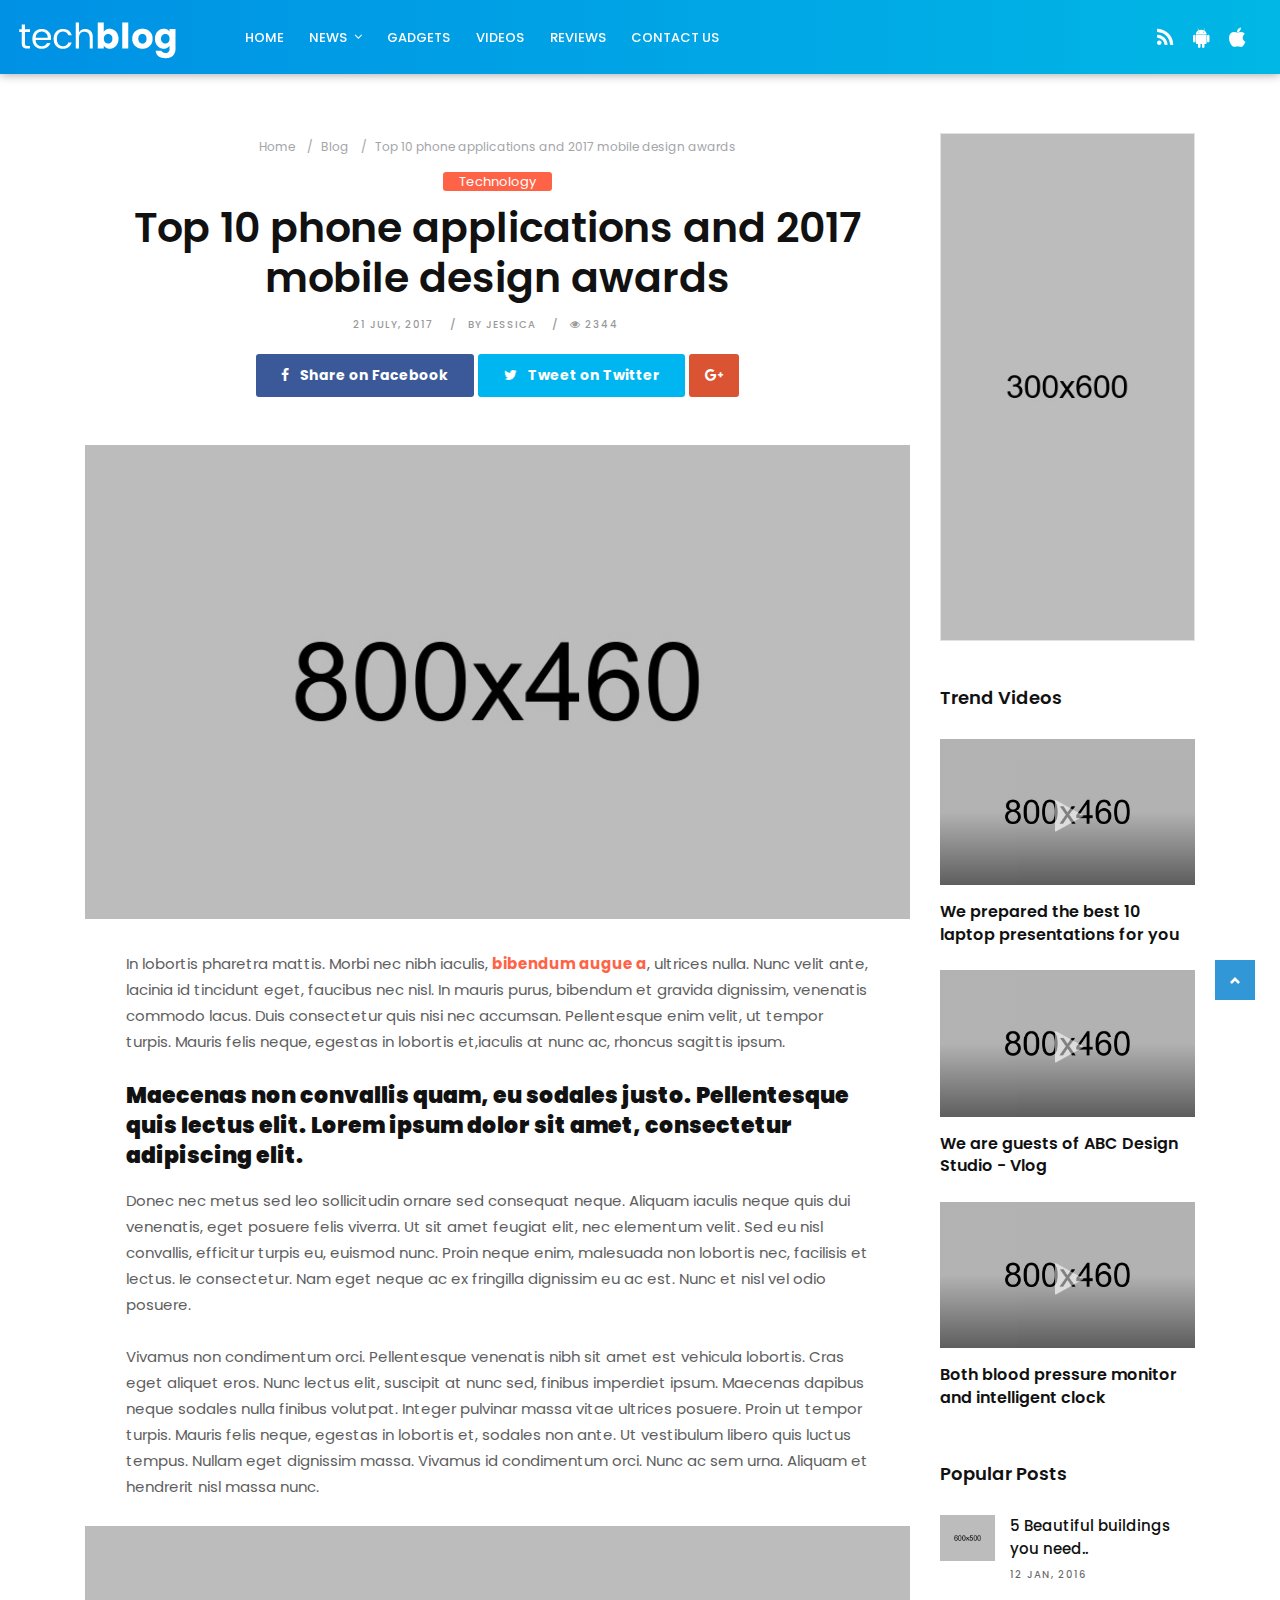
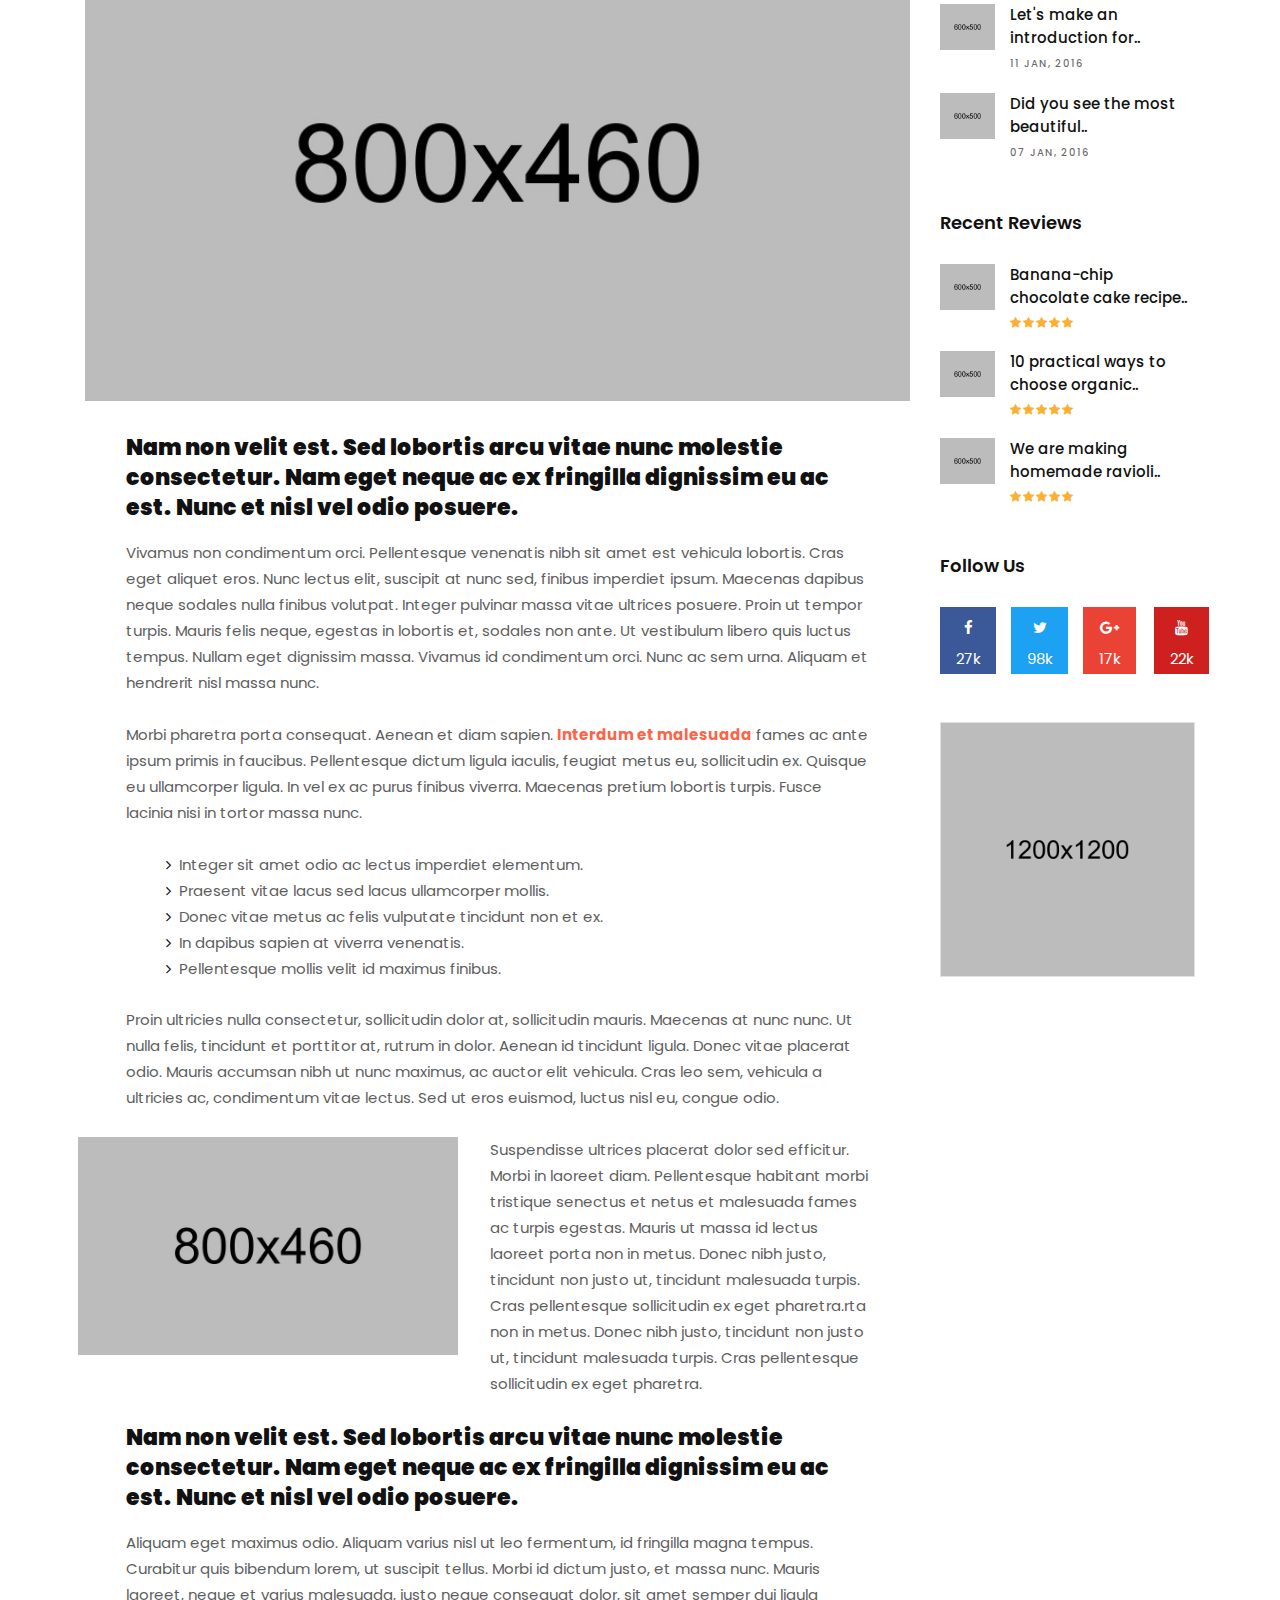
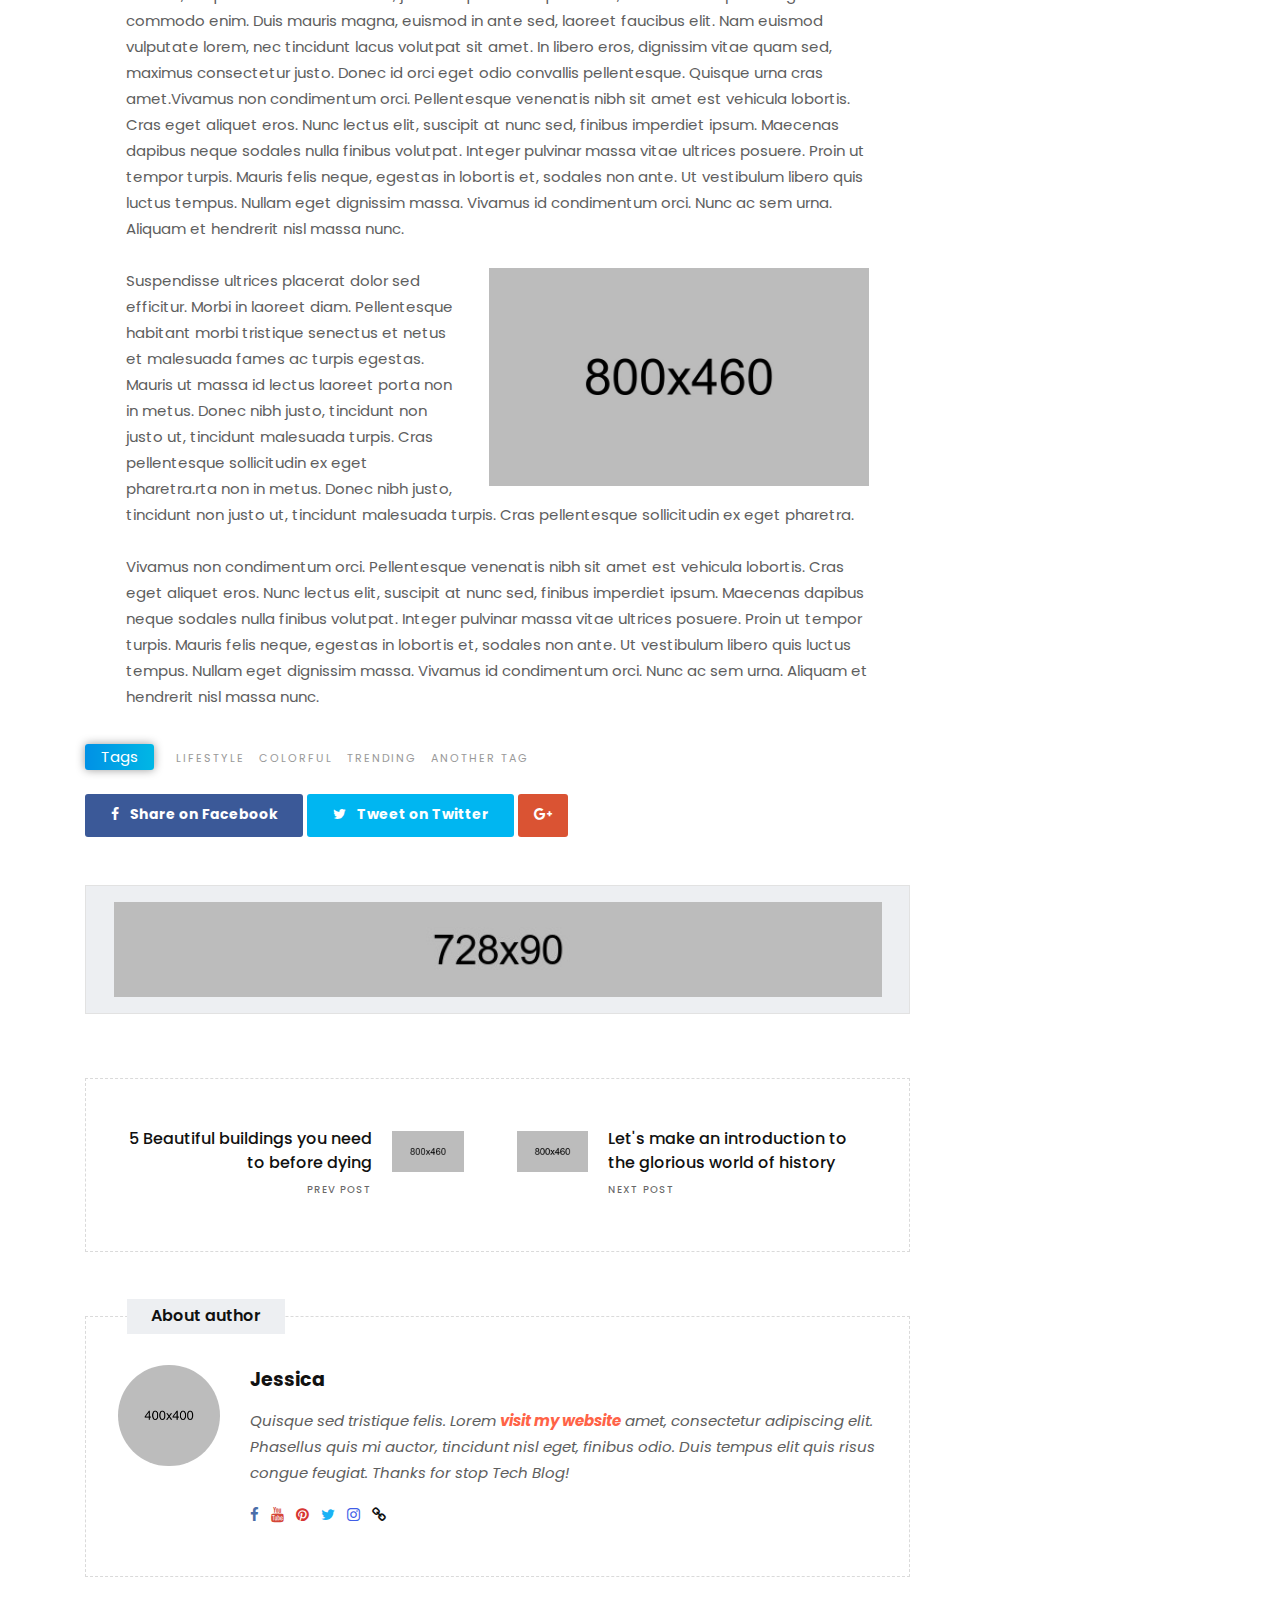
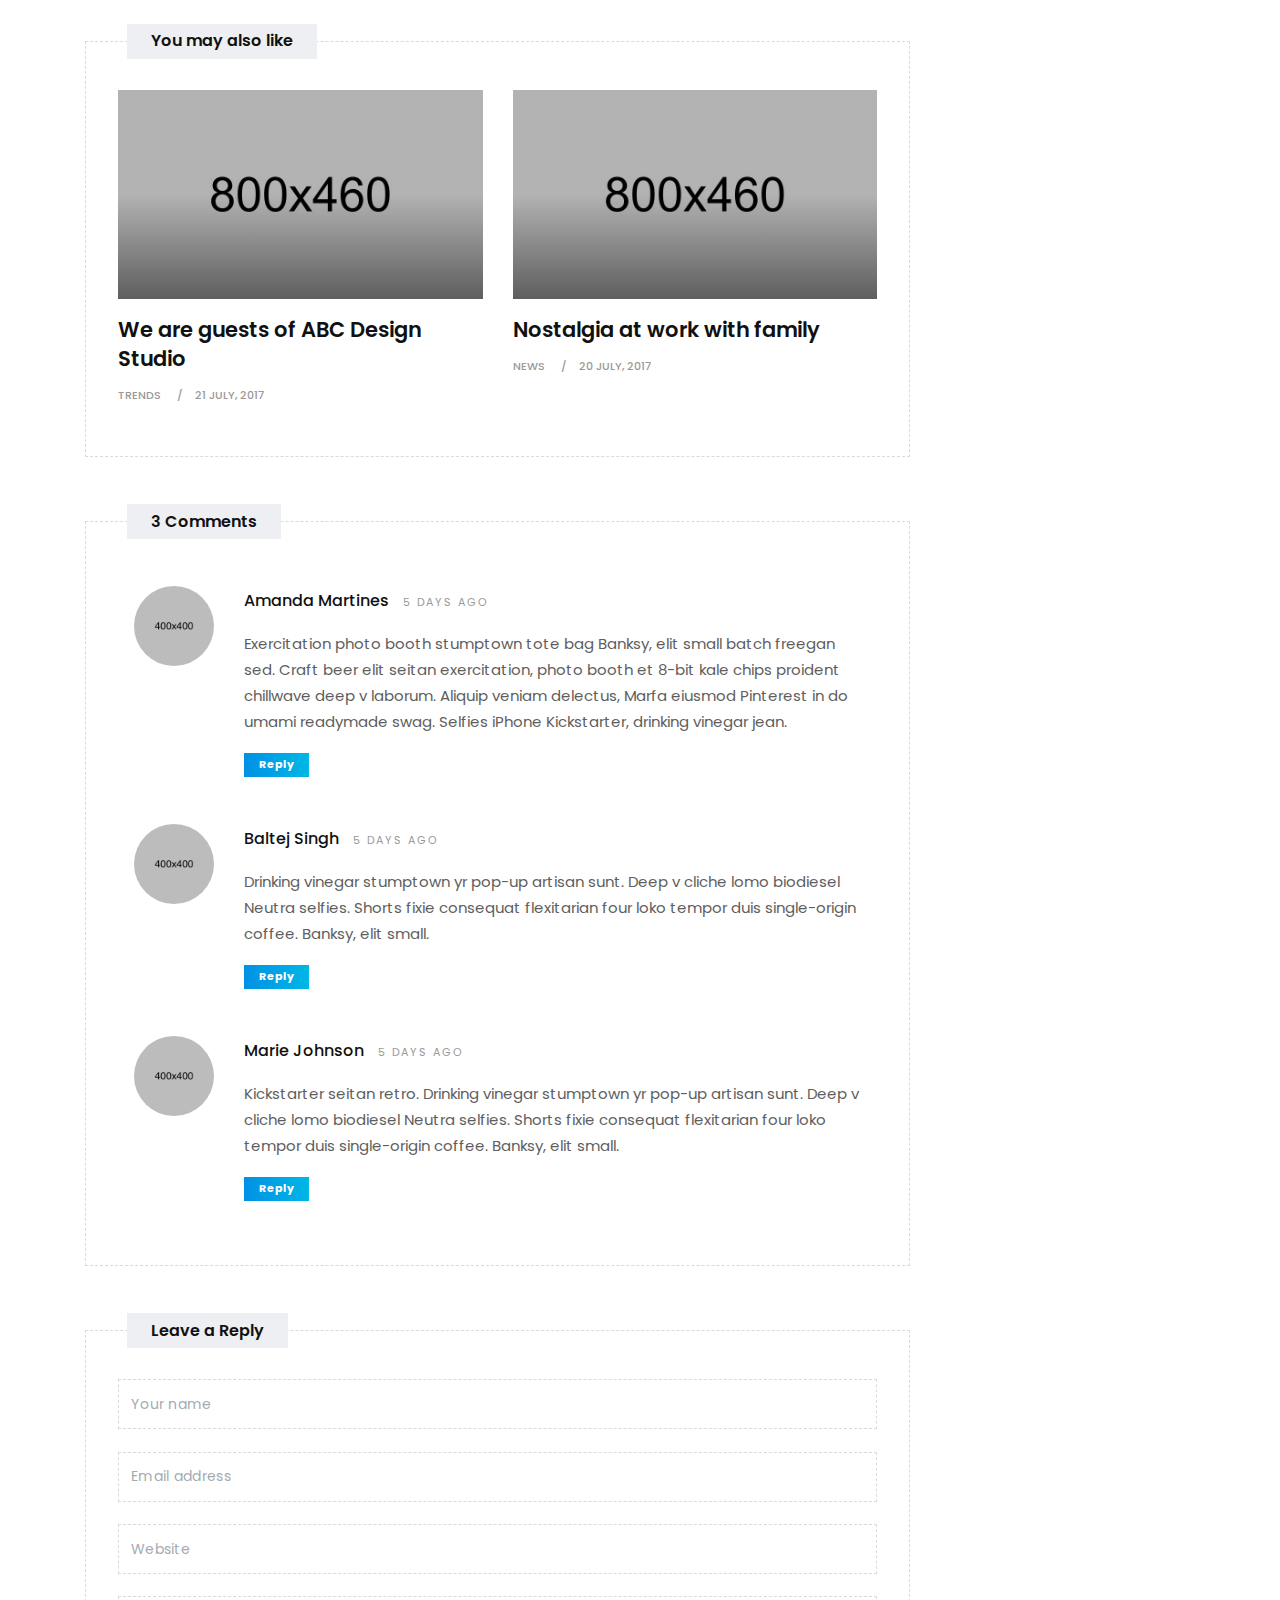
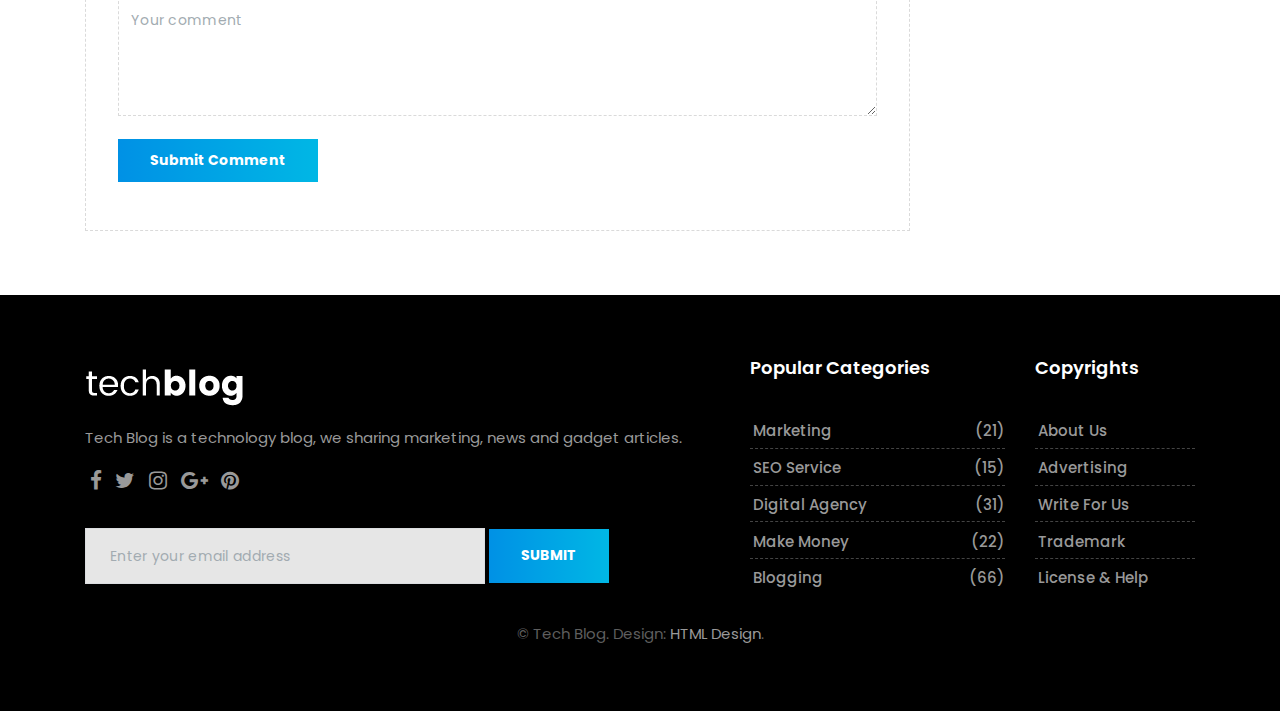
<file: newsdemo/tech-single.html>
<!DOCTYPE html>
<html lang="en">

    <!-- Basic -->
    <meta charset="utf-8">
    <meta http-equiv="X-UA-Compatible" content="IE=edge">
    
    <!-- Mobile Metas -->
    <meta name="viewport" content="width=device-width, initial-scale=1, shrink-to-fit=no">
    
    <!-- Site Metas -->
    <title>Tech Blog - Stylish Magazine Blog Template</title>
    <meta name="keywords" content="">
    <meta name="description" content="">
    <meta name="author" content="">
    
    <!-- Site Icons -->
    <link rel="shortcut icon" href="images/favicon.ico" type="image/x-icon" />
    <link rel="apple-touch-icon" href="images/apple-touch-icon.png">
    
    <!-- Design fonts -->
    <link href="https://fonts.googleapis.com/css?family=Poppins:300,400,500,600,700" rel="stylesheet"> 

    <!-- Bootstrap core CSS -->
    <link href="css/bootstrap.css" rel="stylesheet">

    <!-- FontAwesome Icons core CSS -->
    <link href="css/font-awesome.min.css" rel="stylesheet">

    <!-- Custom styles for this template -->
    <link href="style.css" rel="stylesheet">

    <!-- Responsive styles for this template -->
    <link href="css/responsive.css" rel="stylesheet">

    <!-- Colors for this template -->
    <link href="css/colors.css" rel="stylesheet">

    <!-- Version Tech CSS for this template -->
    <link href="css/version/tech.css" rel="stylesheet">

    <!--[if lt IE 9]>
      <script src="https://oss.maxcdn.com/libs/html5shiv/3.7.0/html5shiv.js"></script>
      <script src="https://oss.maxcdn.com/libs/respond.js/1.4.2/respond.min.js"></script>
    <![endif]-->

</head>
<body>

    <div id="wrapper">
        <header class="tech-header header">
            <div class="container-fluid">
                <nav class="navbar navbar-toggleable-md navbar-inverse fixed-top bg-inverse">
                    <button class="navbar-toggler navbar-toggler-right" type="button" data-toggle="collapse" data-target="#navbarCollapse" aria-controls="navbarCollapse" aria-expanded="false" aria-label="Toggle navigation">
                        <span class="navbar-toggler-icon"></span>
                    </button>
                    <a class="navbar-brand" href="tech-index.html"><img src="images/version/tech-logo.png" alt=""></a>
                    <div class="collapse navbar-collapse" id="navbarCollapse">
                        <ul class="navbar-nav mr-auto">
                            <li class="nav-item">
                                <a class="nav-link" href="tech-index.html">Home</a>
                            </li>
                            <li class="nav-item dropdown has-submenu menu-large hidden-md-down hidden-sm-down hidden-xs-down">
                                <a class="nav-link dropdown-toggle" href="#" id="dropdown01" data-toggle="dropdown" aria-haspopup="true" aria-expanded="false">News</a>
                                <ul class="dropdown-menu megamenu" aria-labelledby="dropdown01">
                                    <li>
                                        <div class="container">
                                            <div class="mega-menu-content clearfix">
                                                <div class="tab">
                                                    <button class="tablinks active" onclick="openCategory(event, 'cat01')">Science</button>
                                                    <button class="tablinks" onclick="openCategory(event, 'cat02')">Technology</button>
                                                    <button class="tablinks" onclick="openCategory(event, 'cat03')">Social Media</button>
                                                    <button class="tablinks" onclick="openCategory(event, 'cat04')">Car News</button>
                                                    <button class="tablinks" onclick="openCategory(event, 'cat05')">Worldwide</button>
                                                </div>

                                                <div class="tab-details clearfix">
                                                    <div id="cat01" class="tabcontent active">
                                                        <div class="row">
                                                            <div class="col-lg-3 col-md-6 col-sm-12 col-xs-12">
                                                                <div class="blog-box">
                                                                    <div class="post-media">
                                                                        <a href="tech-single.html" title="">
                                                                            <img src="upload/tech_menu_01.jpg" alt="" class="img-fluid">
                                                                            <div class="hovereffect">
                                                                            </div><!-- end hover -->
                                                                            <span class="menucat">Science</span>
                                                                        </a>
                                                                    </div><!-- end media -->
                                                                    <div class="blog-meta">
                                                                        <h4><a href="tech-single.html" title="">Top 10+ care advice for your toenails</a></h4>
                                                                    </div><!-- end meta -->
                                                                </div><!-- end blog-box -->
                                                            </div>

                                                            <div class="col-lg-3 col-md-6 col-sm-12 col-xs-12">
                                                                <div class="blog-box">
                                                                    <div class="post-media">
                                                                        <a href="tech-single.html" title="">
                                                                            <img src="upload/tech_menu_02.jpg" alt="" class="img-fluid">
                                                                            <div class="hovereffect">
                                                                            </div><!-- end hover -->
                                                                            <span class="menucat">Science</span>
                                                                        </a>
                                                                    </div><!-- end media -->
                                                                    <div class="blog-meta">
                                                                        <h4><a href="tech-single.html" title="">The secret of your beauty is handmade soap</a></h4>
                                                                    </div><!-- end meta -->
                                                                </div><!-- end blog-box -->
                                                            </div>

                                                            <div class="col-lg-3 col-md-6 col-sm-12 col-xs-12">
                                                                <div class="blog-box">
                                                                    <div class="post-media">
                                                                        <a href="tech-single.html" title="">
                                                                            <img src="upload/tech_menu_03.jpg" alt="" class="img-fluid">
                                                                            <div class="hovereffect">
                                                                            </div><!-- end hover -->
                                                                            <span class="menucat">Science</span>
                                                                        </a>
                                                                    </div><!-- end media -->
                                                                    <div class="blog-meta">
                                                                        <h4><a href="tech-single.html" title="">Benefits of face mask made from mud</a></h4>
                                                                    </div><!-- end meta -->
                                                                </div><!-- end blog-box -->
                                                            </div>

                                                            <div class="col-lg-3 col-md-6 col-sm-12 col-xs-12">
                                                                <div class="blog-box">
                                                                    <div class="post-media">
                                                                        <a href="tech-single.html" title="">
                                                                            <img src="upload/tech_menu_04.jpg" alt="" class="img-fluid">
                                                                            <div class="hovereffect">
                                                                            </div><!-- end hover -->
                                                                            <span class="menucat">Science</span>
                                                                        </a>
                                                                    </div><!-- end media -->
                                                                    <div class="blog-meta">
                                                                        <h4><a href="tech-single.html" title="">Relax with the unique warmth of candle flavor</a></h4>
                                                                    </div><!-- end meta -->
                                                                </div><!-- end blog-box -->
                                                            </div>
                                                        </div><!-- end row -->
                                                    </div>
                                                    <div id="cat02" class="tabcontent">
                                                        <div class="row">
                                                            <div class="col-lg-3 col-md-6 col-sm-12 col-xs-12">
                                                                <div class="blog-box">
                                                                    <div class="post-media">
                                                                        <a href="tech-single.html" title="">
                                                                            <img src="upload/tech_menu_05.jpg" alt="" class="img-fluid">
                                                                            <div class="hovereffect">
                                                                            </div><!-- end hover -->
                                                                            <span class="menucat">Technology</span>
                                                                        </a>
                                                                    </div><!-- end media -->
                                                                    <div class="blog-meta">
                                                                        <h4><a href="tech-single.html" title="">2017 summer stamp will have design models here</a></h4>
                                                                    </div><!-- end meta -->
                                                                </div><!-- end blog-box -->
                                                            </div>

                                                            <div class="col-lg-3 col-md-6 col-sm-12 col-xs-12">
                                                                <div class="blog-box">
                                                                    <div class="post-media">
                                                                        <a href="tech-single.html" title="">
                                                                            <img src="upload/tech_menu_06.jpg" alt="" class="img-fluid">
                                                                            <div class="hovereffect">
                                                                            </div><!-- end hover -->
                                                                            <span class="menucat">Technology</span>
                                                                        </a>
                                                                    </div><!-- end media -->
                                                                    <div class="blog-meta">
                                                                        <h4><a href="tech-single.html" title="">Which color is the most suitable color for you?</a></h4>
                                                                    </div><!-- end meta -->
                                                                </div><!-- end blog-box -->
                                                            </div>

                                                            <div class="col-lg-3 col-md-6 col-sm-12 col-xs-12">
                                                                <div class="blog-box">
                                                                    <div class="post-media">
                                                                        <a href="tech-single.html" title="">
                                                                            <img src="upload/tech_menu_07.jpg" alt="" class="img-fluid">
                                                                            <div class="hovereffect">
                                                                            </div><!-- end hover -->
                                                                            <span class="menucat">Technology</span>
                                                                        </a>
                                                                    </div><!-- end media -->
                                                                    <div class="blog-meta">
                                                                        <h4><a href="tech-single.html" title="">Subscribe to these sites to keep an eye on the fashion</a></h4>
                                                                    </div><!-- end meta -->
                                                                </div><!-- end blog-box -->
                                                            </div>

                                                            <div class="col-lg-3 col-md-6 col-sm-12 col-xs-12">
                                                                <div class="blog-box">
                                                                    <div class="post-media">
                                                                        <a href="tech-single.html" title="">
                                                                            <img src="upload/tech_menu_08.jpg" alt="" class="img-fluid">
                                                                            <div class="hovereffect">
                                                                            </div><!-- end hover -->
                                                                            <span class="menucat">Technology</span>
                                                                        </a>
                                                                    </div><!-- end media -->
                                                                    <div class="blog-meta">
                                                                        <h4><a href="tech-single.html" title="">The most trends of this year with color combination</a></h4>
                                                                    </div><!-- end meta -->
                                                                </div><!-- end blog-box -->
                                                            </div>
                                                        </div><!-- end row -->
                                                    </div>
                                                    <div id="cat03" class="tabcontent">
                                                        <div class="row">
                                                            <div class="col-lg-3 col-md-6 col-sm-12 col-xs-12">
                                                                <div class="blog-box">
                                                                    <div class="post-media">
                                                                        <a href="tech-single.html" title="">
                                                                            <img src="upload/tech_menu_09.jpg" alt="" class="img-fluid">
                                                                            <div class="hovereffect">
                                                                            </div><!-- end hover -->
                                                                            <span class="menucat">Social Media</span>
                                                                        </a>
                                                                    </div><!-- end media -->
                                                                    <div class="blog-meta">
                                                                        <h4><a href="tech-single.html" title="">I visited the architects of Istanbul for you</a></h4>
                                                                    </div><!-- end meta -->
                                                                </div><!-- end blog-box -->
                                                            </div>

                                                            <div class="col-lg-3 col-md-6 col-sm-12 col-xs-12">
                                                                <div class="blog-box">
                                                                    <div class="post-media">
                                                                        <a href="tech-single.html" title="">
                                                                            <img src="upload/tech_menu_10.jpg" alt="" class="img-fluid">
                                                                            <div class="hovereffect">
                                                                            </div><!-- end hover -->
                                                                            <span class="menucat">Social Media</span>
                                                                        </a>
                                                                    </div><!-- end media -->
                                                                    <div class="blog-meta">
                                                                        <h4><a href="tech-single.html" title="">Prepared handmade dish dish in the Netherlands</a></h4>
                                                                    </div><!-- end meta -->
                                                                </div><!-- end blog-box -->
                                                            </div>

                                                            <div class="col-lg-3 col-md-6 col-sm-12 col-xs-12">
                                                                <div class="blog-box">
                                                                    <div class="post-media">
                                                                        <a href="tech-single.html" title="">
                                                                            <img src="upload/tech_menu_11.jpg" alt="" class="img-fluid">
                                                                            <div class="hovereffect">
                                                                            </div><!-- end hover -->
                                                                            <span class="menucat">Social Media</span>
                                                                        </a>
                                                                    </div><!-- end media -->
                                                                    <div class="blog-meta">
                                                                        <h4><a href="tech-single.html" title="">I recommend you visit the fairy chimneys</a></h4>
                                                                    </div><!-- end meta -->
                                                                </div><!-- end blog-box -->
                                                            </div>

                                                            <div class="col-lg-3 col-md-6 col-sm-12 col-xs-12">
                                                                <div class="blog-box">
                                                                    <div class="post-media">
                                                                        <a href="tech-single.html" title="">
                                                                            <img src="upload/tech_menu_12.jpg" alt="" class="img-fluid">
                                                                            <div class="hovereffect">
                                                                            </div><!-- end hover -->
                                                                            <span class="menucat">Social Media</span>
                                                                        </a>
                                                                    </div><!-- end media -->
                                                                    <div class="blog-meta">
                                                                        <h4><a href="tech-single.html" title="">One of the most beautiful ports in the world</a></h4>
                                                                    </div><!-- end meta -->
                                                                </div><!-- end blog-box -->
                                                            </div>
                                                        </div><!-- end row -->
                                                    </div>
                                                    <div id="cat04" class="tabcontent">
                                                        <div class="row">
                                                            <div class="col-lg-3 col-md-6 col-sm-12 col-xs-12">
                                                                <div class="blog-box">
                                                                    <div class="post-media">
                                                                        <a href="tech-single.html" title="">
                                                                            <img src="upload/tech_menu_13.jpg" alt="" class="img-fluid">
                                                                            <div class="hovereffect">
                                                                            </div><!-- end hover -->
                                                                            <span class="menucat">Car News</span>
                                                                        </a>
                                                                    </div><!-- end media -->
                                                                    <div class="blog-meta">
                                                                        <h4><a href="tech-single.html" title="">A collection of the most beautiful shop designs</a></h4>
                                                                    </div><!-- end meta -->
                                                                </div><!-- end blog-box -->
                                                            </div>

                                                            <div class="col-lg-3 col-md-6 col-sm-12 col-xs-12">
                                                                <div class="blog-box">
                                                                    <div class="post-media">
                                                                        <a href="tech-single.html" title="">
                                                                            <img src="upload/tech_menu_14.jpg" alt="" class="img-fluid">
                                                                            <div class="hovereffect">
                                                                            </div><!-- end hover -->
                                                                            <span class="menucat">Car News</span>
                                                                        </a>
                                                                    </div><!-- end media -->
                                                                    <div class="blog-meta">
                                                                        <h4><a href="tech-single.html" title="">America's and Canada's most beautiful wine houses</a></h4>
                                                                    </div><!-- end meta -->
                                                                </div><!-- end blog-box -->
                                                            </div>

                                                            <div class="col-lg-3 col-md-6 col-sm-12 col-xs-12">
                                                                <div class="blog-box">
                                                                    <div class="post-media">
                                                                        <a href="tech-single.html" title="">
                                                                            <img src="upload/tech_menu_15.jpg" alt="" class="img-fluid">
                                                                            <div class="hovereffect">
                                                                            </div><!-- end hover -->
                                                                            <span class="menucat">Car News</span>
                                                                        </a>
                                                                    </div><!-- end media -->
                                                                    <div class="blog-meta">
                                                                        <h4><a href="tech-single.html" title="">The most professional ways to color your walls</a></h4>
                                                                    </div><!-- end meta -->
                                                                </div><!-- end blog-box -->
                                                            </div>

                                                            <div class="col-lg-3 col-md-6 col-sm-12 col-xs-12">
                                                                <div class="blog-box">
                                                                    <div class="post-media">
                                                                        <a href="tech-single.html" title="">
                                                                            <img src="upload/tech_menu_16.jpg" alt="" class="img-fluid">
                                                                            <div class="hovereffect">
                                                                            </div><!-- end hover -->
                                                                            <span class="menucat">Car News</span>
                                                                        </a>
                                                                    </div><!-- end media -->
                                                                    <div class="blog-meta">
                                                                        <h4><a href="tech-single.html" title="">Stylish cabinet designs and furnitures</a></h4>
                                                                    </div><!-- end meta -->
                                                                </div><!-- end blog-box -->
                                                            </div>
                                                        </div><!-- end row -->
                                                    </div>
                                                    <div id="cat05" class="tabcontent">
                                                        <div class="row">
                                                            <div class="col-lg-3 col-md-6 col-sm-12 col-xs-12">
                                                                <div class="blog-box">
                                                                    <div class="post-media">
                                                                        <a href="tech-single.html" title="">
                                                                            <img src="upload/tech_menu_17.jpg" alt="" class="img-fluid">
                                                                            <div class="hovereffect">
                                                                            </div><!-- end hover -->
                                                                            <span class="menucat">Worldwide</span>
                                                                        </a>
                                                                    </div><!-- end media -->
                                                                    <div class="blog-meta">
                                                                        <h4><a href="tech-single.html" title="">Grilled vegetable with fish prepared with fish</a></h4>
                                                                    </div><!-- end meta -->
                                                                </div><!-- end blog-box -->
                                                            </div>

                                                            <div class="col-lg-3 col-md-6 col-sm-12 col-xs-12">
                                                                <div class="blog-box">
                                                                    <div class="post-media">
                                                                        <a href="tech-single.html" title="">
                                                                            <img src="upload/tech_menu_18.jpg" alt="" class="img-fluid">
                                                                            <div class="hovereffect">
                                                                            </div><!-- end hover -->
                                                                            <span class="menucat">Worldwide</span>
                                                                        </a>
                                                                    </div><!-- end media -->
                                                                    <div class="blog-meta">
                                                                        <h4><a href="tech-single.html" title="">The world's finest and clean meat restaurants</a></h4>
                                                                    </div><!-- end meta -->
                                                                </div><!-- end blog-box -->
                                                            </div>

                                                            <div class="col-lg-3 col-md-6 col-sm-12 col-xs-12">
                                                                <div class="blog-box">
                                                                    <div class="post-media">
                                                                        <a href="tech-single.html" title="">
                                                                            <img src="upload/tech_menu_19.jpg" alt="" class="img-fluid">
                                                                            <div class="hovereffect">
                                                                            </div><!-- end hover -->
                                                                            <span class="menucat">Worldwide</span>
                                                                        </a>
                                                                    </div><!-- end media -->
                                                                    <div class="blog-meta">
                                                                        <h4><a href="tech-single.html" title="">Fried veal and vegetable dish</a></h4>
                                                                    </div><!-- end meta -->
                                                                </div><!-- end blog-box -->
                                                            </div>

                                                            <div class="col-lg-3 col-md-6 col-sm-12 col-xs-12">
                                                                <div class="blog-box">
                                                                    <div class="post-media">
                                                                        <a href="tech-single.html" title="">
                                                                            <img src="upload/tech_menu_20.jpg" alt="" class="img-fluid">
                                                                            <div class="hovereffect">
                                                                            </div><!-- end hover -->
                                                                            <span class="menucat">Worldwide</span>
                                                                        </a>
                                                                    </div><!-- end media -->
                                                                    <div class="blog-meta">
                                                                        <h4><a href="tech-single.html" title="">Tasty pasta sauces and recipes</a></h4>
                                                                    </div><!-- end meta -->
                                                                </div><!-- end blog-box -->
                                                            </div>
                                                        </div><!-- end row -->
                                                    </div>
                                                </div><!-- end tab-details -->
                                            </div><!-- end mega-menu-content -->
                                        </div>
                                    </li>
                                </ul>
                            </li>
                            <li class="nav-item">
                                <a class="nav-link" href="tech-category-01.html">Gadgets</a>
                            </li>                   
                            <li class="nav-item">
                                <a class="nav-link" href="tech-category-02.html">Videos</a>
                            </li>
                            <li class="nav-item">
                                <a class="nav-link" href="tech-category-03.html">Reviews</a>
                            </li>
                            <li class="nav-item">
                                <a class="nav-link" href="tech-contact.html">Contact Us</a>
                            </li>
                        </ul>
                        <ul class="navbar-nav mr-2">
                            <li class="nav-item">
                                <a class="nav-link" href="#"><i class="fa fa-rss"></i></a>
                            </li>
                            <li class="nav-item">
                                <a class="nav-link" href="#"><i class="fa fa-android"></i></a>
                            </li>
                            <li class="nav-item">
                                <a class="nav-link" href="#"><i class="fa fa-apple"></i></a>
                            </li>
                        </ul>
                    </div>
                </nav>
            </div><!-- end container-fluid -->
        </header><!-- end market-header -->

        <section class="section single-wrapper">
            <div class="container">
                <div class="row">
                    <div class="col-lg-9 col-md-12 col-sm-12 col-xs-12">
                        <div class="page-wrapper">
                            <div class="blog-title-area text-center">
                                <ol class="breadcrumb hidden-xs-down">
                                    <li class="breadcrumb-item"><a href="#">Home</a></li>
                                    <li class="breadcrumb-item"><a href="#">Blog</a></li>
                                    <li class="breadcrumb-item active">Top 10 phone applications and 2017 mobile design awards</li>
                                </ol>

                                <span class="color-orange"><a href="tech-category-01.html" title="">Technology</a></span>

                                <h3>Top 10 phone applications and 2017 mobile design awards</h3>

                                <div class="blog-meta big-meta">
                                    <small><a href="tech-single.html" title="">21 July, 2017</a></small>
                                    <small><a href="tech-author.html" title="">by Jessica</a></small>
                                    <small><a href="#" title=""><i class="fa fa-eye"></i> 2344</a></small>
                                </div><!-- end meta -->

                                <div class="post-sharing">
                                    <ul class="list-inline">
                                        <li><a href="#" class="fb-button btn btn-primary"><i class="fa fa-facebook"></i> <span class="down-mobile">Share on Facebook</span></a></li>
                                        <li><a href="#" class="tw-button btn btn-primary"><i class="fa fa-twitter"></i> <span class="down-mobile">Tweet on Twitter</span></a></li>
                                        <li><a href="#" class="gp-button btn btn-primary"><i class="fa fa-google-plus"></i></a></li>
                                    </ul>
                                </div><!-- end post-sharing -->
                            </div><!-- end title -->

                            <div class="single-post-media">
                                <img src="upload/tech_menu_08.jpg" alt="" class="img-fluid">
                            </div><!-- end media -->

                            <div class="blog-content">  
                                <div class="pp">
                                    <p>In lobortis pharetra mattis. Morbi nec nibh iaculis, <a href="#">bibendum augue a</a>, ultrices nulla. Nunc velit ante, lacinia id tincidunt eget, faucibus nec nisl. In mauris purus, bibendum et gravida dignissim, venenatis commodo lacus. Duis consectetur quis nisi nec accumsan. Pellentesque enim velit, ut tempor turpis. Mauris felis neque, egestas in lobortis et,iaculis at nunc ac, rhoncus sagittis ipsum. </p>

                                    <h3><strong>Maecenas non convallis quam, eu sodales justo. Pellentesque quis lectus elit. Lorem ipsum dolor sit amet, consectetur adipiscing elit.</strong></h3>

                                    <p>Donec nec metus sed leo sollicitudin ornare sed consequat neque. Aliquam iaculis neque quis dui venenatis, eget posuere felis viverra. Ut sit amet feugiat elit, nec elementum velit. Sed eu nisl convallis, efficitur turpis eu, euismod nunc. Proin neque enim, malesuada non lobortis nec, facilisis et lectus. Ie consectetur. Nam eget neque ac ex fringilla dignissim eu ac est. Nunc et nisl vel odio posuere. </p>

                                    <p>Vivamus non condimentum orci. Pellentesque venenatis nibh sit amet est vehicula lobortis. Cras eget aliquet eros. Nunc lectus elit, suscipit at nunc sed, finibus imperdiet ipsum. Maecenas dapibus neque sodales nulla finibus volutpat. Integer pulvinar massa vitae ultrices posuere. Proin ut tempor turpis. Mauris felis neque, egestas in lobortis et, sodales non ante. Ut vestibulum libero quis luctus tempus. Nullam eget dignissim massa. Vivamus id condimentum orci. Nunc ac sem urna. Aliquam et hendrerit nisl massa nunc. </p>

                                </div><!-- end pp -->

                                <img src="upload/tech_menu_09.jpg" alt="" class="img-fluid img-fullwidth">

                                <div class="pp">
                                    <h3><strong>Nam non velit est. Sed lobortis arcu vitae nunc molestie consectetur. Nam eget neque ac ex fringilla dignissim eu ac est. Nunc et nisl vel odio posuere. </strong></h3>

                                    <p>Vivamus non condimentum orci. Pellentesque venenatis nibh sit amet est vehicula lobortis. Cras eget aliquet eros. Nunc lectus elit, suscipit at nunc sed, finibus imperdiet ipsum. Maecenas dapibus neque sodales nulla finibus volutpat. Integer pulvinar massa vitae ultrices posuere. Proin ut tempor turpis. Mauris felis neque, egestas in lobortis et, sodales non ante. Ut vestibulum libero quis luctus tempus. Nullam eget dignissim massa. Vivamus id condimentum orci. Nunc ac sem urna. Aliquam et hendrerit nisl massa nunc. </p>

                                    <p>Morbi pharetra porta consequat. Aenean et diam sapien. <a href="#">Interdum et malesuada</a> fames ac ante ipsum primis in faucibus. Pellentesque dictum ligula iaculis, feugiat metus eu, sollicitudin ex. Quisque eu ullamcorper ligula. In vel ex ac purus finibus viverra. Maecenas pretium lobortis turpis. Fusce lacinia nisi in tortor massa nunc.</p>

                                    <ul class="check">
                                        <li>Integer sit amet odio ac lectus imperdiet elementum.</li>
                                        <li>Praesent vitae lacus sed lacus ullamcorper mollis.</li>
                                        <li>Donec vitae metus ac felis vulputate tincidunt non et ex.</li>
                                        <li>In dapibus sapien at viverra venenatis.</li>
                                        <li>Pellentesque mollis velit id maximus finibus.</li>
                                    </ul>

                                    <p>Proin ultricies nulla consectetur, sollicitudin dolor at, sollicitudin mauris. Maecenas at nunc nunc. Ut nulla felis, tincidunt et porttitor at, rutrum in dolor. Aenean id tincidunt ligula. Donec vitae placerat odio. Mauris accumsan nibh ut nunc maximus, ac auctor elit vehicula. Cras leo sem, vehicula a ultricies ac, condimentum vitae lectus. Sed ut eros euismod, luctus nisl eu, congue odio. </p>

                                    <p><img src="upload/tech_menu_10.jpg" class="float-left" width="380" alt="">Suspendisse ultrices placerat dolor sed efficitur. Morbi in laoreet diam. Pellentesque habitant morbi tristique senectus et netus et malesuada fames ac turpis egestas. Mauris ut massa id lectus laoreet porta non in metus. Donec nibh justo, tincidunt non justo ut, tincidunt malesuada turpis. Cras pellentesque sollicitudin ex eget pharetra.rta non in metus. Donec nibh justo, tincidunt non justo ut, tincidunt malesuada turpis. Cras pellentesque sollicitudin ex eget pharetra.</p>

                                    <h3><strong>Nam non velit est. Sed lobortis arcu vitae nunc molestie consectetur. Nam eget neque ac ex fringilla dignissim eu ac est. Nunc et nisl vel odio posuere. </strong></h3>


                                    <p>Aliquam eget maximus odio. Aliquam varius nisl ut leo fermentum, id fringilla magna tempus. Curabitur quis bibendum lorem, ut suscipit tellus. Morbi id dictum justo, et massa nunc. Mauris laoreet, neque et varius malesuada, justo neque consequat dolor, sit amet semper dui ligula commodo enim. Duis mauris magna, euismod in ante sed, laoreet faucibus elit. Nam euismod vulputate lorem, nec tincidunt lacus volutpat sit amet. In libero eros, dignissim vitae quam sed, maximus consectetur justo. Donec id orci eget odio convallis pellentesque. Quisque urna cras amet.Vivamus non condimentum orci. Pellentesque venenatis nibh sit amet est vehicula lobortis. Cras eget aliquet eros. Nunc lectus elit, suscipit at nunc sed, finibus imperdiet ipsum. Maecenas dapibus neque sodales nulla finibus volutpat. Integer pulvinar massa vitae ultrices posuere. Proin ut tempor turpis. Mauris felis neque, egestas in lobortis et, sodales non ante. Ut vestibulum libero quis luctus tempus. Nullam eget dignissim massa. Vivamus id condimentum orci. Nunc ac sem urna. Aliquam et hendrerit nisl massa nunc. </p>

                                    <p><img src="upload/tech_menu_11.jpg" class="float-right" width="380" alt="">Suspendisse ultrices placerat dolor sed efficitur. Morbi in laoreet diam. Pellentesque habitant morbi tristique senectus et netus et malesuada fames ac turpis egestas. Mauris ut massa id lectus laoreet porta non in metus. Donec nibh justo, tincidunt non justo ut, tincidunt malesuada turpis. Cras pellentesque sollicitudin ex eget pharetra.rta non in metus. Donec nibh justo, tincidunt non justo ut, tincidunt malesuada turpis. Cras pellentesque sollicitudin ex eget pharetra.</p>

                                    <p>Vivamus non condimentum orci. Pellentesque venenatis nibh sit amet est vehicula lobortis. Cras eget aliquet eros. Nunc lectus elit, suscipit at nunc sed, finibus imperdiet ipsum. Maecenas dapibus neque sodales nulla finibus volutpat. Integer pulvinar massa vitae ultrices posuere. Proin ut tempor turpis. Mauris felis neque, egestas in lobortis et, sodales non ante. Ut vestibulum libero quis luctus tempus. Nullam eget dignissim massa. Vivamus id condimentum orci. Nunc ac sem urna. Aliquam et hendrerit nisl massa nunc. </p>
                                </div><!-- end pp -->
                            </div><!-- end content -->

                            <div class="blog-title-area">
                                <div class="tag-cloud-single">
                                    <span>Tags</span>
                                    <small><a href="#" title="">lifestyle</a></small>
                                    <small><a href="#" title="">colorful</a></small>
                                    <small><a href="#" title="">trending</a></small>
                                    <small><a href="#" title="">another tag</a></small>
                                </div><!-- end meta -->

                                <div class="post-sharing">
                                    <ul class="list-inline">
                                        <li><a href="#" class="fb-button btn btn-primary"><i class="fa fa-facebook"></i> <span class="down-mobile">Share on Facebook</span></a></li>
                                        <li><a href="#" class="tw-button btn btn-primary"><i class="fa fa-twitter"></i> <span class="down-mobile">Tweet on Twitter</span></a></li>
                                        <li><a href="#" class="gp-button btn btn-primary"><i class="fa fa-google-plus"></i></a></li>
                                    </ul>
                                </div><!-- end post-sharing -->
                            </div><!-- end title -->

                            <div class="row">
                                <div class="col-lg-12">
                                    <div class="banner-spot clearfix">
                                        <div class="banner-img">
                                            <img src="upload/banner_01.jpg" alt="" class="img-fluid">
                                        </div><!-- end banner-img -->
                                    </div><!-- end banner -->
                                </div><!-- end col -->
                            </div><!-- end row -->

                            <hr class="invis1">

                            <div class="custombox prevnextpost clearfix">
                                <div class="row">
                                    <div class="col-lg-6">
                                        <div class="blog-list-widget">
                                            <div class="list-group">
                                                <a href="tech-single.html" class="list-group-item list-group-item-action flex-column align-items-start">
                                                    <div class="w-100 justify-content-between text-right">
                                                        <img src="upload/tech_menu_19.jpg" alt="" class="img-fluid float-right">
                                                        <h5 class="mb-1">5 Beautiful buildings you need to before dying</h5>
                                                        <small>Prev Post</small>
                                                    </div>
                                                </a>
                                            </div>
                                        </div>
                                    </div><!-- end col -->

                                    <div class="col-lg-6">
                                        <div class="blog-list-widget">
                                            <div class="list-group">
                                                <a href="tech-single.html" class="list-group-item list-group-item-action flex-column align-items-start">
                                                    <div class="w-100 justify-content-between">
                                                        <img src="upload/tech_menu_20.jpg" alt="" class="img-fluid float-left">
                                                        <h5 class="mb-1">Let's make an introduction to the glorious world of history</h5>
                                                        <small>Next Post</small>
                                                    </div>
                                                </a>
                                            </div>
                                        </div>
                                    </div><!-- end col -->
                                </div><!-- end row -->
                            </div><!-- end author-box -->

                            <hr class="invis1">

                            <div class="custombox authorbox clearfix">
                                <h4 class="small-title">About author</h4>
                                <div class="row">
                                    <div class="col-lg-2 col-md-2 col-sm-2 col-xs-12">
                                        <img src="upload/author.jpg" alt="" class="img-fluid rounded-circle"> 
                                    </div><!-- end col -->

                                    <div class="col-lg-10 col-md-10 col-sm-10 col-xs-12">
                                        <h4><a href="#">Jessica</a></h4>
                                        <p>Quisque sed tristique felis. Lorem <a href="#">visit my website</a> amet, consectetur adipiscing elit. Phasellus quis mi auctor, tincidunt nisl eget, finibus odio. Duis tempus elit quis risus congue feugiat. Thanks for stop Tech Blog!</p>

                                        <div class="topsocial">
                                            <a href="#" data-toggle="tooltip" data-placement="bottom" title="Facebook"><i class="fa fa-facebook"></i></a>
                                            <a href="#" data-toggle="tooltip" data-placement="bottom" title="Youtube"><i class="fa fa-youtube"></i></a>
                                            <a href="#" data-toggle="tooltip" data-placement="bottom" title="Pinterest"><i class="fa fa-pinterest"></i></a>
                                            <a href="#" data-toggle="tooltip" data-placement="bottom" title="Twitter"><i class="fa fa-twitter"></i></a>
                                            <a href="#" data-toggle="tooltip" data-placement="bottom" title="Instagram"><i class="fa fa-instagram"></i></a>
                                            <a href="#" data-toggle="tooltip" data-placement="bottom" title="Website"><i class="fa fa-link"></i></a>
                                        </div><!-- end social -->

                                    </div><!-- end col -->
                                </div><!-- end row -->
                            </div><!-- end author-box -->

                            <hr class="invis1">

                            <div class="custombox clearfix">
                                <h4 class="small-title">You may also like</h4>
                                <div class="row">
                                    <div class="col-lg-6">
                                        <div class="blog-box">
                                            <div class="post-media">
                                                <a href="tech-single.html" title="">
                                                    <img src="upload/tech_menu_04.jpg" alt="" class="img-fluid">
                                                    <div class="hovereffect">
                                                        <span class=""></span>
                                                    </div><!-- end hover -->
                                                </a>
                                            </div><!-- end media -->
                                            <div class="blog-meta">
                                                <h4><a href="tech-single.html" title="">We are guests of ABC Design Studio</a></h4>
                                                <small><a href="blog-category-01.html" title="">Trends</a></small>
                                                <small><a href="blog-category-01.html" title="">21 July, 2017</a></small>
                                            </div><!-- end meta -->
                                        </div><!-- end blog-box -->
                                    </div><!-- end col -->

                                    <div class="col-lg-6">
                                        <div class="blog-box">
                                            <div class="post-media">
                                                <a href="tech-single.html" title="">
                                                    <img src="upload/tech_menu_06.jpg" alt="" class="img-fluid">
                                                    <div class="hovereffect">
                                                        <span class=""></span>
                                                    </div><!-- end hover -->
                                                </a>
                                            </div><!-- end media -->
                                            <div class="blog-meta">
                                                <h4><a href="tech-single.html" title="">Nostalgia at work with family</a></h4>
                                                <small><a href="blog-category-01.html" title="">News</a></small>
                                                <small><a href="blog-category-01.html" title="">20 July, 2017</a></small>
                                            </div><!-- end meta -->
                                        </div><!-- end blog-box -->
                                    </div><!-- end col -->
                                </div><!-- end row -->
                            </div><!-- end custom-box -->

                            <hr class="invis1">

                            <div class="custombox clearfix">
                                <h4 class="small-title">3 Comments</h4>
                                <div class="row">
                                    <div class="col-lg-12">
                                        <div class="comments-list">
                                            <div class="media">
                                                <a class="media-left" href="#">
                                                    <img src="upload/author.jpg" alt="" class="rounded-circle">
                                                </a>
                                                <div class="media-body">
                                                    <h4 class="media-heading user_name">Amanda Martines <small>5 days ago</small></h4>
                                                    <p>Exercitation photo booth stumptown tote bag Banksy, elit small batch freegan sed. Craft beer elit seitan exercitation, photo booth et 8-bit kale chips proident chillwave deep v laborum. Aliquip veniam delectus, Marfa eiusmod Pinterest in do umami readymade swag. Selfies iPhone Kickstarter, drinking vinegar jean.</p>
                                                    <a href="#" class="btn btn-primary btn-sm">Reply</a>
                                                </div>
                                            </div>
                                            <div class="media">
                                                <a class="media-left" href="#">
                                                    <img src="upload/author_01.jpg" alt="" class="rounded-circle">
                                                </a>
                                                <div class="media-body">

                                                    <h4 class="media-heading user_name">Baltej Singh <small>5 days ago</small></h4>

                                                    <p>Drinking vinegar stumptown yr pop-up artisan sunt. Deep v cliche lomo biodiesel Neutra selfies. Shorts fixie consequat flexitarian four loko tempor duis single-origin coffee. Banksy, elit small.</p>

                                                    <a href="#" class="btn btn-primary btn-sm">Reply</a>
                                                </div>
                                            </div>
                                            <div class="media last-child">
                                                <a class="media-left" href="#">
                                                    <img src="upload/author_02.jpg" alt="" class="rounded-circle">
                                                </a>
                                                <div class="media-body">

                                                    <h4 class="media-heading user_name">Marie Johnson <small>5 days ago</small></h4>
                                                    <p>Kickstarter seitan retro. Drinking vinegar stumptown yr pop-up artisan sunt. Deep v cliche lomo biodiesel Neutra selfies. Shorts fixie consequat flexitarian four loko tempor duis single-origin coffee. Banksy, elit small.</p>

                                                    <a href="#" class="btn btn-primary btn-sm">Reply</a>
                                                </div>
                                            </div>
                                        </div>
                                    </div><!-- end col -->
                                </div><!-- end row -->
                            </div><!-- end custom-box -->

                            <hr class="invis1">

                            <div class="custombox clearfix">
                                <h4 class="small-title">Leave a Reply</h4>
                                <div class="row">
                                    <div class="col-lg-12">
                                        <form class="form-wrapper">
                                            <input type="text" class="form-control" placeholder="Your name">
                                            <input type="text" class="form-control" placeholder="Email address">
                                            <input type="text" class="form-control" placeholder="Website">
                                            <textarea class="form-control" placeholder="Your comment"></textarea>
                                            <button type="submit" class="btn btn-primary">Submit Comment</button>
                                        </form>
                                    </div>
                                </div>
                            </div>
                        </div><!-- end page-wrapper -->
                    </div><!-- end col -->

                    <div class="col-lg-3 col-md-12 col-sm-12 col-xs-12">
                        <div class="sidebar">
                            <div class="widget">
                                <div class="banner-spot clearfix">
                                    <div class="banner-img">
                                        <img src="upload/banner_07.jpg" alt="" class="img-fluid">
                                    </div><!-- end banner-img -->
                                </div><!-- end banner -->
                            </div><!-- end widget -->

                            <div class="widget">
                                <h2 class="widget-title">Trend Videos</h2>
                                <div class="trend-videos">
                                    <div class="blog-box">
                                        <div class="post-media">
                                            <a href="tech-single.html" title="">
                                                <img src="upload/tech_video_01.jpg" alt="" class="img-fluid">
                                                <div class="hovereffect">
                                                    <span class="videohover"></span>
                                                </div><!-- end hover -->
                                            </a>
                                        </div><!-- end media -->
                                        <div class="blog-meta">
                                            <h4><a href="tech-single.html" title="">We prepared the best 10 laptop presentations for you</a></h4>
                                        </div><!-- end meta -->
                                    </div><!-- end blog-box -->

                                    <hr class="invis">

                                    <div class="blog-box">
                                        <div class="post-media">
                                            <a href="tech-single.html" title="">
                                                <img src="upload/tech_video_02.jpg" alt="" class="img-fluid">
                                                <div class="hovereffect">
                                                    <span class="videohover"></span>
                                                </div><!-- end hover -->
                                            </a>
                                        </div><!-- end media -->
                                        <div class="blog-meta">
                                            <h4><a href="tech-single.html" title="">We are guests of ABC Design Studio - Vlog</a></h4>
                                        </div><!-- end meta -->
                                    </div><!-- end blog-box -->

                                    <hr class="invis">

                                    <div class="blog-box">
                                        <div class="post-media">
                                            <a href="tech-single.html" title="">
                                                <img src="upload/tech_video_03.jpg" alt="" class="img-fluid">
                                                <div class="hovereffect">
                                                    <span class="videohover"></span>
                                                </div><!-- end hover -->
                                            </a>
                                        </div><!-- end media -->
                                        <div class="blog-meta">
                                            <h4><a href="tech-single.html" title="">Both blood pressure monitor and intelligent clock</a></h4>
                                        </div><!-- end meta -->
                                    </div><!-- end blog-box -->
                                </div><!-- end videos -->
                            </div><!-- end widget -->

                            <div class="widget">
                                <h2 class="widget-title">Popular Posts</h2>
                                <div class="blog-list-widget">
                                    <div class="list-group">
                                        <a href="tech-single.html" class="list-group-item list-group-item-action flex-column align-items-start">
                                            <div class="w-100 justify-content-between">
                                                <img src="upload/tech_blog_08.jpg" alt="" class="img-fluid float-left">
                                                <h5 class="mb-1">5 Beautiful buildings you need..</h5>
                                                <small>12 Jan, 2016</small>
                                            </div>
                                        </a>

                                        <a href="tech-single.html" class="list-group-item list-group-item-action flex-column align-items-start">
                                            <div class="w-100 justify-content-between">
                                                <img src="upload/tech_blog_01.jpg" alt="" class="img-fluid float-left">
                                                <h5 class="mb-1">Let's make an introduction for..</h5>
                                                <small>11 Jan, 2016</small>
                                            </div>
                                        </a>

                                        <a href="tech-single.html" class="list-group-item list-group-item-action flex-column align-items-start">
                                            <div class="w-100 last-item justify-content-between">
                                                <img src="upload/tech_blog_03.jpg" alt="" class="img-fluid float-left">
                                                <h5 class="mb-1">Did you see the most beautiful..</h5>
                                                <small>07 Jan, 2016</small>
                                            </div>
                                        </a>
                                    </div>
                                </div><!-- end blog-list -->
                            </div><!-- end widget -->

                            <div class="widget">
                                <h2 class="widget-title">Recent Reviews</h2>
                                <div class="blog-list-widget">
                                    <div class="list-group">
                                        <a href="tech-single.html" class="list-group-item list-group-item-action flex-column align-items-start">
                                            <div class="w-100 justify-content-between">
                                                <img src="upload/tech_blog_02.jpg" alt="" class="img-fluid float-left">
                                                <h5 class="mb-1">Banana-chip chocolate cake recipe..</h5>
                                                <span class="rating">
                                                    <i class="fa fa-star"></i>
                                                    <i class="fa fa-star"></i>
                                                    <i class="fa fa-star"></i>
                                                    <i class="fa fa-star"></i>
                                                    <i class="fa fa-star"></i>
                                                </span>
                                            </div>
                                        </a>

                                        <a href="tech-single.html" class="list-group-item list-group-item-action flex-column align-items-start">
                                            <div class="w-100 justify-content-between">
                                                <img src="upload/tech_blog_03.jpg" alt="" class="img-fluid float-left">
                                                <h5 class="mb-1">10 practical ways to choose organic..</h5>
                                                <span class="rating">
                                                    <i class="fa fa-star"></i>
                                                    <i class="fa fa-star"></i>
                                                    <i class="fa fa-star"></i>
                                                    <i class="fa fa-star"></i>
                                                    <i class="fa fa-star"></i>
                                                </span>
                                            </div>
                                        </a>

                                        <a href="tech-single.html" class="list-group-item list-group-item-action flex-column align-items-start">
                                            <div class="w-100 last-item justify-content-between">
                                                <img src="upload/tech_blog_07.jpg" alt="" class="img-fluid float-left">
                                                <h5 class="mb-1">We are making homemade ravioli..</h5>
                                                <span class="rating">
                                                    <i class="fa fa-star"></i>
                                                    <i class="fa fa-star"></i>
                                                    <i class="fa fa-star"></i>
                                                    <i class="fa fa-star"></i>
                                                    <i class="fa fa-star"></i>
                                                </span>
                                            </div>
                                        </a>
                                    </div>
                                </div><!-- end blog-list -->
                            </div><!-- end widget -->

                            <div class="widget">
                                <h2 class="widget-title">Follow Us</h2>

                                <div class="row text-center">
                                    <div class="col-lg-3 col-md-3 col-sm-3 col-xs-6">
                                        <a href="#" class="social-button facebook-button">
                                            <i class="fa fa-facebook"></i>
                                            <p>27k</p>
                                        </a>
                                    </div>

                                    <div class="col-lg-3 col-md-3 col-sm-3 col-xs-6">
                                        <a href="#" class="social-button twitter-button">
                                            <i class="fa fa-twitter"></i>
                                            <p>98k</p>
                                        </a>
                                    </div>

                                    <div class="col-lg-3 col-md-3 col-sm-3 col-xs-6">
                                        <a href="#" class="social-button google-button">
                                            <i class="fa fa-google-plus"></i>
                                            <p>17k</p>
                                        </a>
                                    </div>

                                    <div class="col-lg-3 col-md-3 col-sm-3 col-xs-6">
                                        <a href="#" class="social-button youtube-button">
                                            <i class="fa fa-youtube"></i>
                                            <p>22k</p>
                                        </a>
                                    </div>
                                </div>
                            </div><!-- end widget -->

                            <div class="widget">
                                <div class="banner-spot clearfix">
                                    <div class="banner-img">
                                        <img src="upload/banner_03.jpg" alt="" class="img-fluid">
                                    </div><!-- end banner-img -->
                                </div><!-- end banner -->
                            </div><!-- end widget -->
                        </div><!-- end sidebar -->
                    </div><!-- end col -->
                </div><!-- end row -->
            </div><!-- end container -->
        </section>

        <footer class="footer">
            <div class="container">
                <div class="row">
                    <div class="col-lg-7">
                        <div class="widget">
                            <div class="footer-text text-left">
                                <a href="index.html"><img src="images/version/tech-footer-logo.png" alt="" class="img-fluid"></a>
                                <p>Tech Blog is a technology blog, we sharing marketing, news and gadget articles.</p>
                                <div class="social">
                                    <a href="#" data-toggle="tooltip" data-placement="bottom" title="Facebook"><i class="fa fa-facebook"></i></a>              
                                    <a href="#" data-toggle="tooltip" data-placement="bottom" title="Twitter"><i class="fa fa-twitter"></i></a>
                                    <a href="#" data-toggle="tooltip" data-placement="bottom" title="Instagram"><i class="fa fa-instagram"></i></a>
                                    <a href="#" data-toggle="tooltip" data-placement="bottom" title="Google Plus"><i class="fa fa-google-plus"></i></a>
                                    <a href="#" data-toggle="tooltip" data-placement="bottom" title="Pinterest"><i class="fa fa-pinterest"></i></a>
                                </div>

                                <hr class="invis">

                                <div class="newsletter-widget text-left">
                                    <form class="form-inline">
                                        <input type="text" class="form-control" placeholder="Enter your email address">
                                        <button type="submit" class="btn btn-primary">SUBMIT</button>
                                    </form>
                                </div><!-- end newsletter -->
                            </div><!-- end footer-text -->
                        </div><!-- end widget -->
                    </div><!-- end col -->

                    <div class="col-lg-3 col-md-12 col-sm-12 col-xs-12">
                        <div class="widget">
                            <h2 class="widget-title">Popular Categories</h2>
                            <div class="link-widget">
                                <ul>
                                    <li><a href="#">Marketing <span>(21)</span></a></li>
                                    <li><a href="#">SEO Service <span>(15)</span></a></li>
                                    <li><a href="#">Digital Agency <span>(31)</span></a></li>
                                    <li><a href="#">Make Money <span>(22)</span></a></li>
                                    <li><a href="#">Blogging <span>(66)</span></a></li>
                                </ul>
                            </div><!-- end link-widget -->
                        </div><!-- end widget -->
                    </div><!-- end col -->

                    <div class="col-lg-2 col-md-12 col-sm-12 col-xs-12">
                        <div class="widget">
                            <h2 class="widget-title">Copyrights</h2>
                            <div class="link-widget">
                                <ul>
                                    <li><a href="#">About us</a></li>
                                    <li><a href="#">Advertising</a></li>
                                    <li><a href="#">Write for us</a></li>
                                    <li><a href="#">Trademark</a></li>
                                    <li><a href="#">License & Help</a></li>
                                </ul>
                            </div><!-- end link-widget -->
                        </div><!-- end widget -->
                    </div><!-- end col -->
                </div>

                <div class="row">
                    <div class="col-md-12 text-center">
                        <br>
                        <div class="copyright">&copy; Tech Blog. Design: <a href="http://html.design">HTML Design</a>.</div>
                    </div>
                </div>
            </div><!-- end container -->
        </footer><!-- end footer -->

        <div class="dmtop">Scroll to Top</div>
        
    </div><!-- end wrapper -->

    <!-- Core JavaScript
    ================================================== -->
    <script src="js/jquery.min.js"></script>
    <script src="js/tether.min.js"></script>
    <script src="js/bootstrap.min.js"></script>
    <script src="js/custom.js"></script>

</body>
</html>
</file>
<file: newsdemo/style.css>
/**************************************

    File Name: style.css
    Template Name: Tech Blog
    Created By: HTML.Design
    http://themeforest.net/user/wpdestek

**************************************/

/**************************************
    Table of Content
    
    1. BASIC
    2. HEADER
    3. SECTION
    4. FOOTER
    5. PAGES
    6. BLOG
    7. WIDGETS
**************************************/

/* BASIC 
**************************************/

body {
    font-size: 15px;
    line-height: 26px;
    background-color: #ffffff;
}

h1,
h2,
h3,
h4,
h5,
body,
p,
.topbar-section,
.navbar-inverse .navbar-nav .nav-link,
.header .dropdown-menu,
.navbar-nav .nav-link {
    font-family: 'Roboto', serif;
}

h1,
h2,
h3,
h4,
h5,
h6 {
    font-weight: 700;
    line-height: 1.4;
    color: #111111;
}

h1:hover a,
h2:hover a,
h3:hover a,
h4:hover a,
h5:hover a,
h6:hover a {
    text-decoration: underline !important;
    color: #111111 !important;
}

h1 {
    font-size: 32px;
    line-height: 40px;
    margin-bottom: 23px
}

h2 {
    font-size: 27px;
    line-height: 38px;
    margin-bottom: 20px
}

h3 {
    font-size: 22px;
    line-height: 30px;
    margin-bottom: 17px
}

h4 {
    font-size: 19px;
    line-height: 29px;
    margin-bottom: 14px
}

h5 {
    font-size: 17px;
    line-height: 25px;
    margin-bottom: 11px
}

h6 {
    font-size: 16px;
    line-height: 24px;
    margin-bottom: 11px
}

a {
    color: #111111;
}

body,
p {
    color: #5e5e5e;
}

p {
    margin-bottom: 26px;
    font-size: 15px;
    line-height: 26px;
}

a {
    text-decoration: none !important;
}

.blockquote {
    border: 1px solid #edeff2;
    background: #fff none repeat scroll 0 0;
    border-left: 4px solid #eceeef;
    font-size: 1.1rem;
    font-style: italic;
    margin-bottom: 1.5rem;
    border-radius: 0 !important;
    padding: 2rem;
}


/* HEADER 
**************************************/

.header {
    padding: 0.4rem 0;
    position: relative;
    background-color: #ffffff;
}

.navbar-inverse .navbar-nav .nav-link,
.navbar-nav .nav-link {
    font-size: 15px;
    font-weight: 500;
    line-height: 1;
    padding: 0.9rem 0 0.8rem;
    text-transform: capitalize;
    color: #121212;
}

.dropdown-toggle::after {
    display: inline-block;
    width: auto;
    height: auto;
    margin-left: 0.5em;
    margin-top: 0rem;
    vertical-align: middle;
    content: "\f107";
    border: 0;
    font-family: 'FontAwesome';
}

.navbar-toggleable-md .navbar-nav .nav-link {
    padding-left: 0.8rem;
    padding-right: 0.8rem;
}

.header-section {
    padding: 3rem 0 1.5rem;
    background-color: #ffffff;
}

.logo img {
    max-width: 324px;
    max-width: 100%;
    margin: auto;
    text-align: center;
    display: block;
}

.navbar-nav {
    margin: 0;
}

.header .dropdown-menu {
    padding: 0;
    box-shadow: none;
    border-radius: 0;
    min-width: 240px;
    margin-top: 15px !important;
    border-color: #edeff2;
}

.header .dropdown ul li {
    border-bottom: 1px solid #f5f5f5;
}

.header .dropdown-item {
    font-weight: 400;
    text-transform: capitalize;
    font-size: 14px;
    padding: 4px 1.8rem;
}

.header .dropdown-item:hover,
.header .dropdown-item:focus {
    color: #121212 !important;
    background-color: #edeff2;
}

.header .dropdown ul li:last-child {
    border-bottom: 0;
}

.header .dropdown-item span {
    position: absolute;
    right: 20px;
    top: 2px;
}

.header-section {
    margin-bottom: 0;
}

.topsocial .fa {
    margin-right: 0.5rem;
    font-size: 15px;
}

.topbar-section {
    display: block;
    position: relative;
    background-color: #ffffff;
    padding: 1rem 2rem;
    font-size: 14px;
    border-bottom: 1px dashed #e2e2e2;
}

.topbar-section a {
    color: rgba(0, 0, 0, 0.8) !important;
}

.topbar-section a:focus,
.topbar-section a:hover {
    color: rgba(0, 0, 0, 1) !important;
}

.topbar-section .list-inline {
    margin: 0;
    padding: 0;
}

.topbar-section .tooltip-inner {
    margin-top: 10px !important;
}

.topbar-section .list-inline-item {
    padding: 0 0.4rem !important;
}

.topmenu i {
    padding-right: 0.3rem;
}

.menu-large {
    overflow: hidden;
    position: static !important;
}

.dropdown-menu.megamenu {
    margin-top: 7px !important;
    left: 0;
    right: 0;
    width: 100%;
}

.dropdown-menu .dropdown-menu {
    margin-top: -1px !important
}

.mega-menu-content {
    position: relative;
    padding: 0;
    background-color: #ffffff;
}

.tab-details {
    padding: 2rem 0;
}

.tab-details .blog-meta h4 {
    font-size: 14px;
    margin: 0;
    padding: 0.5rem 0 0;
    line-height: 1.4;
}

.menucat {
    position: absolute;
    bottom: 0;
    left: 0;
    background-color: #111111;
    font-size: 11px;
    padding: 0.3rem 0.6rem;
    line-height: 1;
    color: #ffffff;
}

.post-media:hover .menucat {
    display: none;
}

.post-media img {
    width: 100%;
}


/* Style the tab */

div.tab {
    float: left;
    padding: 2rem 0;
    border-right: 1px solid #e1e3e6;
    width: 20%;
    background-color: #edeff2;
}


/* Style the buttons inside the tab */

div.tab button {
    display: block;
    background-color: inherit;
    color: black;
    padding: 0.5rem 1rem;
    width: 100%;
    border: 0;
    outline: none;
    text-align: right;
    cursor: pointer;
    -webkit-transition: all .3s ease-in-out;
    -moz-transition: all .3s ease-in-out;
    -ms-transition: all .3s ease-in-out;
    -o-transition: all .3s ease-in-out;
    transition: all .3s ease-in-out;
    color: #121212;
    font-size: 15px;
    font-weight: 500;
    border-bottom: 1px solid transparent;
    line-height: 1;
    text-transform: capitalize;
}


/* Change background color of buttons on hover */

div.tab button:hover,
div.tab button.active {
    background-color: #ffffff;
    border-right: 0 solid #e1e3e6;
    border-bottom: 1px solid #e1e3e6;
    border-left: 0 solid #e1e3e6;
}

div.tab button:hover {
    border-top: 0;
}


/* Style the tab content */

.tabcontent {
    float: left;
    padding: 0 1rem;
    display: none;
    width: 80%;
    border-left: none;
}

.tabcontent.active {
    display: block;
}

.header .navbar-nav .has-submenu.menu-large ul li {
    background: url(images/menubg.jpg) repeat-y center center #ffffff !important;
}

.tab-details {
    padding: 0;
}

.tabcontent {
    border-left: medium none;
    display: none;
    float: left;
    padding: 2rem 1.5rem 0;
    width: 80%;
}


/* SECTIONS
**************************************/

.section {
    padding: 4rem 0;
    display: block;
    position: relative;
    background-color: #ffffff;
}

.section.lb {
    background-color: #edeff2;
}

.section.lb .single-post-media {
    margin-bottom: 0;
}

.embed-responsive-item {
    padding: 0.4rem !important;
    display: block;
    background-color: #fff;
}

.first-section {
    padding: 0;
    border-bottom: 0;
}

.first-section .container-fluid {
    padding: 0 3px;
}

.section-title h3 {
    display: block;
    margin: 0 0 1.5rem;
    padding: 0;
    line-height: 1;
}

.section-title h3 a {
    border-radius: 3px;
    color: #fff !important;
    font-size: 16px;
    line-height: 1;
    padding: 0.1rem 1.3rem;
}

.lightbg {
    background-color: #f8e1f8;
}

.nopad {
    padding: 0 !important;
    margin: 0 !important;
}

.nopad img {
    width: 100%;
}

.item-h2,
.item-h1 {
    height: 100% !important;
    height: auto !important;
}

.pitem {
    padding: 1rem !important;
}

.pitem img {
    width: 100%;
}

.isotope-item {
    z-index: 2;
    padding: 0;
}

.isotope-hidden.isotope-item {
    pointer-events: none;
    z-index: 1;
}

.isotope,
.isotope .isotope-item {
    /* change duration value to whatever you like */
    -webkit-transition-duration: 0.8s;
    -moz-transition-duration: 0.8s;
    transition-duration: 0.8s;
}

.isotope {
    -webkit-transition-property: height, width;
    -moz-transition-property: height, width;
    transition-property: height, width;
}

.isotope .isotope-item {
    -webkit-transition-property: -webkit-transform, opacity;
    -moz-transition-property: -moz-transform, opacity;
    transition-property: transform, opacity;
}

.portfolio .blog-meta span {
    border-radius: 3px;
}

.portfolio .blog-meta small::after,
.portfolio .blog-meta small a {
    color: #a3a5a8 !important;
    letter-spacing: 0.1rem;
}

.portfolio .blog-meta span a {
    color: #fff !important;
    line-height: 1;
    padding: 0.2rem 1rem;
    font-size: 12px;
    margin: 1rem 0 0;
    display: inline-block;
}

.portfolio .blog-meta h4 {
    margin: 0;
    font-size: 20px;
    padding: 0.4rem 0 0.2rem;
}

.center-side,
.left-side,
.right-side {
    float: left;
    width: 33.33333%;
}

.post-media img,
.masonry-box img {
    -webkit-transition: all .3s ease-in-out;
    -moz-transition: all .3s ease-in-out;
    -ms-transition: all .3s ease-in-out;
    -o-transition: all .3s ease-in-out;
    transition: all .3s ease-in-out;
    -webkit-transform: scale(1);
    -moz-transform: scale(1);
    -ms-transform: scale(1);
    -o-transform: scale(1);
    transform: scale(1);
}

.post-media:hover img,
.masonry-box:hover img {
    -webkit-transform: scale(1.1);
    -moz-transform: scale(1.1);
    -ms-transform: scale(1.1);
    -o-transform: scale(1.1);
    transform: scale(1.1);
}

.masonry-box img,
.masonry-box {
    width: 100%;
}

.masonry-box {
    border: 0.34rem solid #fff;
}

.small-box {
    width: 50%;
    float: left;
}

.masonry-box .blog-meta h4 {
    padding: 0.2rem 0;
}

.masonry-box .blog-meta span {
    background-color: #111111;
    border-radius: 3px;
    font-size: 12px;
    padding: 0.1rem 1rem;
}


/* FOOTER
**************************************/

.footer .widget-title {
    display: table;
    font-size: 18px;
    line-height: 1;
    margin: 0 0 2rem;
    padding: 0 0 0.5rem;
}

.footer {
    padding: 4rem 0 4rem;
    background: url(images/footer.png) repeat-x center bottom #edeff2;
}

.footer.wb {
    background-color: #ffffff;
}

.footer.wb .hovereffect {
    opacity: 0.1;
    background-color: rgba(0, 0, 0, 0.0.1);
}

.demos h4 a {
    color: #000000 !important;
    font-size: 21px;
}

.demos .btn {
    padding: 0.6rem 1.5rem;
}

.demos p {
    padding: 0 0 1.5rem;
    margin: 0;
}

.section.demos {
    background-color: #ffffff;
}

.demos .col-lg-10 .row {
    padding: 2.5rem 1.5rem !important;
    background-color: #ffffff;
    border: 1px dashed #e2e2e2;
}

.demos .invis1 {
    margin: 2rem 0;
}

.footer ul {
    padding: 0;
    margin: 0;
    list-style: none;
}

.footer ul li {
    margin-bottom: 0.3rem;
}

.footer ul li:last-child {
    margin-bottom: 0;
}

.footer .fa-star {
    font-size: 12px;
}

.footer h5,
.footer ul li a {
    color: #111111;
}

.demos .blog-meta h4 {
    font-size: 28px;
    padding: 0 0 1rem;
}

.footer a,
.footer p,
.blog-list-widget small {
    color: rgba(0, 0, 0, 0.6) !important;
}

.footer-text .fa {
    font-size: 21px;
    margin: 0 0.3rem;
}

.dmtop {
    background-color: #111111;
    background-image: url(images/arrow.png);
    background-position: 50% 50%;
    background-repeat: no-repeat;
    z-index: 9999;
    width: 40px;
    height: 40px;
    text-indent: -99999px;
    position: fixed;
    bottom: -100px;
    right: 25px;
    cursor: pointer;
    -webkit-transition: all .7s ease-in-out;
    -moz-transition: all .7s ease-in-out;
    -o-transition: all .7s ease-in-out;
    -ms-transition: all .7s ease-in-out;
    transition: all .7s ease-in-out;
    overflow: auto;
}


/* PAGES 
**************************************/

.notfound h2 {
    font-family: Comic Sans MS;
    font-size: 140px;
    padding: 0 0 1.7rem;
    margin: 0;
    line-height: 1;
    font-weight: bold;
}

.notfound h3 {
    font-size: 40px;
    padding: 0 0 0.6rem;
    margin: 0;
}

.notfound p {
    padding: 1rem 0 1.4rem;
    margin-bottom: 0;
}

.sitemap-wrapper {
    margin-bottom: 2rem;
    position: relative;
    border: 1px dashed #dadada;
    padding: 2rem;
}

.sitemap-wrapper .year {
    position: absolute;
    padding: 0 1rem;
    background-color: #ffffff;
    top: -12px;
}

.sitemap-text {
    margin: 1rem 0;
    font-weight: 500;
}

.sitemap-wrapper small {
    display: block;
    font-size: 11px;
    padding: 0;
    margin: 0 0 0.5rem;
    line-height: 1;
    text-transform: uppercase;
}

.breadcrumb {
    background-color: transparent;
    border-radius: 0;
    list-style: outside none none;
    margin-bottom: 0;
    text-align: right;
    padding: 0;
}

.breadcrumb-item {
    float: none;
    font-size: 12px;
    display: inline-block;
}

.page-link {
    background-color: #edeff2 !important;
    border: 0 dashed #e2e2e2;
    border-radius: 0;
    color: #a3a5a8 !important;
    display: block;
    font-size: 14px;
    line-height: 1;
    margin-left: 6px;
    padding: 0.8rem 0.8rem;
    position: relative;
    text-transform: capitalize;
}

.page-link:hover,
.page-link:focus {
    color: #111 !important;
}

.page-item:first-child .page-link {
    margin-left: 0;
    border-radius: 0;
}

.page-item:last-child .page-link {
    border-radius: 0;
}

.page-title {
    padding: 3rem 0;
    background-color: #edeff2;
}

.page-title small {
    color: #a3a5a8;
    display: inline-block;
    font-size: 13px;
    font-style: italic;
    letter-spacing: 1px;
    line-height: 1;
    margin-bottom: 0;
    margin-top: -1px;
    padding-bottom: 0;
    padding-left: 0.5rem;
    vertical-align: middle;
}

.page-title i {
    border-radius: 40px;
    display: inline-block;
    font-size: 14px;
    height: 40px;
    line-height: 40px;
    margin-right: 0.3rem;
    margin-top: -0.4rem;
    text-align: center;
    vertical-align: middle;
    width: 40px;
}

.page-title h2 {
    font-size: 24px;
    line-height: 1;
    padding: 0;
    margin: 0;
}


/* BLOG 
**************************************/

.carousel-indicators li {
    max-width: 10px;
    height: 10px;
}

.tag-cloud-single span {
    background: #ddd none repeat scroll 0 0;
    border-radius: 3px;
    color: #ffffff;
    display: inline-block !important;
    margin-right: 0.5rem !important;
    padding: 0 1rem;
}

.post-sharing {
    display: block;
    width: 100%;
    position: relative;
    margin: 1rem 0 0;
}

.gp-button.btn-primary:hover,
.gp-button.btn-primary:focus,
.gp-button.btn-primary {
    border-color: #DA5333 !important;
    background-color: #DA5333 !important;
}

.fb-button.btn-primary:focus,
.fb-button.btn-primary:hover,
.fb-button.btn-primary {
    background-color: #3B5998 !important;
    border-color: #3B5998 !important;
}

.tw-button.btn-primary:hover,
.tw-button.btn-primary:focus,
.tw-button.btn-primary {
    background-color: #00B6F1 !important;
    border-color: #00B6F1 !important;
}

.tw-button i,
.fb-button i {
    margin-right: 0.5rem;
}

.post-sharing .btn {
    padding: 0.3rem 1.6rem;
    border-radius: 3px;
    color: #ffffff !important;
}

.post-sharing .btn:hover {
    opacity: 0.9;
}

.gp-button {
    padding: 0.8rem 1rem !important;
}

.post-sharing span,
.post-sharing li {
    display: inline-block !important;
}

.single-post-media {
    display: block;
    position: relative;
    overflow: hidden;
    margin-bottom: 2rem;
}

.single-post-media img {
    width: 100%;
}

.blog-title-area {
    display: block;
    position: relative;
    padding: 0;
    margin-bottom: 3rem;
}

.blog-title-area .breadcrumb {
    float: none;
    text-align: left;
    padding: 0;
    color: #a3a5a8;
    margin: 0;
}

.blog-title-area.text-center .breadcrumb {
    text-align: center;
}

.blog-title-area .blog-meta a {
    font-size: 10px;
    font-weight: 500;
    letter-spacing: 1px;
    text-transform: uppercase;
}

.blog-title-area .breadcrumb-item.active,
.blog-title-area .breadcrumb-item + .breadcrumb-item::before,
.blog-title-area .blog-meta small,
.blog-title-area a {
    color: #a3a5a8;
}

.blog-title-area span {
    margin: 0.5rem 0;
    display: block;
}

.blog-title-area span a {
    padding: 0 1rem;
    color: #ffffff !important;
    border-radius: 3px;
}

.blog-title-area h3 {
    font-size: 41px;
    line-height: 50px;
    margin-bottom: 7px;
    margin-top: 0;
    overflow-wrap: break-word;
}

.user_name {
    font-size: 16px;
    font-weight: 500;
}

.comments-list p {
    margin-bottom: 1rem
}

.tag-cloud-single a,
.comments-list .media-right,
.comments-list small {
    color: #999 !important;
    font-size: 11px;
    letter-spacing: 2px;
    margin-top: 5px;
    padding-left: 10px;
    text-transform: uppercase;
}

.comments-list .media {
    padding: 1rem;
    margin-bottom: 15px;
}

.media-body .btn-primary {
    padding: 5px 15px !important;
    font-size: 11px !important;
}

.last-child {
    margin-bottom: 0 !important;
}

.comments-list img {
    max-width: 80px;
    margin-right: 30px;
}

.prevnextpost .float-right {
    margin-left: 1rem;
}

.prevnextpost .w-100 {
    margin-bottom: 0 !important;
    padding-bottom: 0;
}

.prevnextpost .float-left {
    margin-right: 1rem;
}

.authorbox a {
    font-weight: bold;
}

.authorbox p {
    font-style: italic;
    margin-bottom: 1rem;
}

.small-title {
    background: #edeff2 none repeat scroll 0 0;
    font-size: 16px;
    left: 5%;
    line-height: 1;
    margin: 0;
    padding: 0.6rem 1.5rem;
    position: absolute;
    text-align: center;
    top: -18px;
}

.custombox {
    position: relative;
    padding: 3rem 2rem;
    border: 1px dashed #dadada;
}

.pp {
    padding-left: 5%;
    padding-right: 5%;
}

.pp .float-left {
    margin: 0 2rem 1rem -3rem;
}

.pp a {
    font-weight: bold;
}

.img-fullwidth {
    width: 100%;
    margin-bottom: 2rem;
}

.check {
    padding-bottom: 0;
    margin-bottom: 25px;
    list-style: none
}

.check li:before {
    font-family: FontAwesome;
    content: "\f105";
    padding-right: 0.5rem;
    color: #111111;
}

.page-wrapper .banner-spot {
    padding: 0.4rem;
    background-image: none;
}

.banner-spot {
    background: #edeff2 url("images/ads-bg.png") no-repeat scroll center right / auto 100%;
    clear: both;
    display: block;
    height: auto;
    margin: 0 auto;
    padding: 15px;
    position: relative;
}

.banner-img img {
    margin: auto;
    text-align: center;
    max-width: 768px;
    float: none;
    width: 100%;
    display: block;
}

.blog-meta h4 {
    padding: 1rem 0 0.5rem;
    margin: 0;
    font-size: 21px;
}

.blog-meta.big-meta h4 {
    padding: 1rem 0 0.6rem;
    margin: 0;
    font-size: 28px;
}

.blog-meta.big-meta p {
    margin-bottom: 0.5rem;
    padding-bottom: 0;
}

.blog-meta small {
    font-size: 11px;
    display: inline-block;
    margin-bottom: 0;
    padding-bottom: 0;
    color: #111111;
    font-weight: bold;
    text-transform: uppercase;
    margin-right: 0.5rem;
}

.blog-meta small:after {
    content: "/";
    padding-left: 1rem;
}

.blog-meta small:last-child:after {
    content: ""
}

hr.invis {
    border: 0;
    margin: 2rem 0;
}

hr.invis1 {
    border: 0;
    margin: 4rem 0;
}

hr.invis2 {
    border: 0;
    margin: 6rem 0;
}

hr.invis3 {
    border: 0;
    margin: 0;
}

.post-media {
    position: relative;
    overflow: hidden;
}

.shadoweffect {
    position: absolute;
    top: 0;
    opacity: 0;
    left: 0;
    right: 0;
    bottom: 0;
    background: -moz-linear-gradient(0deg, rgba(0, 0, 0, 1) 0%, rgba(0, 0, 0, 0.1) 30%);
    background: -webkit-linear-gradient(0deg, rgba(0, 0, 0, 1) 0%, rgba(0, 0, 0, 0.1) 30%);
    background: linear-gradient(0deg, rgba(0, 0, 0, 1) 0%, rgba(0, 0, 0, 0.1) 30%);
    filter: progid: DXImageTransform.Microsoft.gradient( startColorstr='#000000', endColorstr='#00000000', GradientType=1);
    -webkit-transition: all .3s ease-in-out;
    -moz-transition: all .3s ease-in-out;
    -ms-transition: all .3s ease-in-out;
    -o-transition: all .3s ease-in-out;
    transition: all .3s ease-in-out;
    -webkit-transform: scale(1);
    -moz-transform: scale(1);
    -ms-transform: scale(1);
    -o-transform: scale(1);
    transform: scale(1);
    zoom: 1;
    filter: alpha(opacity=100);
    opacity: 1;
}

.shadow-desc {
    position: absolute;
    bottom: 0;
    padding: 1rem 1.5rem;
}

.shadow-desc .blog-meta small::after,
.shadow-desc .blog-meta a,
.shadow-desc .blog-meta h4 a {
    color: #ffffff !important;
}

.small-box .shadow-desc h4 {
    font-size: 16px;
    line-height: 1.3;
}

.small-box .shadow-desc {
    padding: 1rem;
}

.hovereffect {
    position: absolute;
    top: 0;
    opacity: 0;
    left: 0;
    right: 0;
    bottom: 0;
    background-color: rgba(0, 0, 0, 0.2);
    -webkit-transition: all .3s ease-in-out;
    -moz-transition: all .3s ease-in-out;
    -ms-transition: all .3s ease-in-out;
    -o-transition: all .3s ease-in-out;
    transition: all .3s ease-in-out;
    zoom: 1;
    filter: alpha(opacity=0);
    opacity: 0.5;
    background: -moz-linear-gradient(0deg, rgba(0, 0, 0, 1) 0%, rgba(0, 0, 0, 0.1) 50%);
    background: -webkit-linear-gradient(0deg, rgba(0, 0, 0, 1) 0%, rgba(0, 0, 0, 0.1) 50%);
    background: linear-gradient(0deg, rgba(0, 0, 0, 1) 0%, rgba(0, 0, 0, 0.1) 50%);
    filter: progid: DXImageTransform.Microsoft.gradient( startColorstr='#000000', endColorstr='#00000000', GradientType=1);
}

.post-media:hover .hovereffect span::before,
.post-media:hover .hovereffect {
    visibility: visible;
    zoom: 1;
    filter: alpha(opacity=100);
    opacity: 1;
}

.hovereffect span::before {
    width: 90px;
    text-align: center;
    left: 0;
    right: 0;
    top: 45%;
    margin: -2rem auto;
    visibility: hidden;
    position: absolute;
    height: 90px;
    display: block;
    content: url(images/hover.png);
    -webkit-transition: all .3s ease-in-out;
    -moz-transition: all .3s ease-in-out;
    -ms-transition: all .3s ease-in-out;
    -o-transition: all .3s ease-in-out;
    transition: all .3s ease-in-out;
    -webkit-transform: scale(1);
    -moz-transform: scale(1);
    -ms-transform: scale(1);
    -o-transform: scale(1);
    transform: scale(1);
    zoom: 1;
    filter: alpha(opacity=0);
    opacity: 0;
}

.hovereffect span.videohover::before {
    content: url(images/videohover.png);
}

.blog-list .blog-meta.big-meta h4 {
    margin-left: -20%;
    margin-top: 1rem;
    background-color: #ffffff;
    padding: 1rem 1.5rem 1rem;
}

.blog-custom-build .blog-meta {
    margin: -4rem 3rem 0;
    z-index: 11;
    padding: 2rem 2rem;
    position: relative;
    background-color: #ffffff;
    border-radius: 3px 3px 0 0;
    border-bottom: 1px solid #edeff2;
}

.blog-custom-build .blog-meta.big-meta h4 {
    font-size: 28px;
    margin: 0;
    padding: 0 0 1rem;
}

.blog-custom-build .post-sharing .btn {
    padding: 0.7rem 1rem !important;
}

.blog-custom-build .post-sharing {
    margin: 0 0 1.5rem;
    padding: 0;
}

.blog-grid-system .blog-meta.big-meta h4 {
    font-size: 21px;
}

.blog-video-system .col-md-12,
.blog-grid-system .col-md-6 {
    margin-bottom: 3rem;
}

.blog-video-system .blog-meta.big-meta h4 {
    padding: 1rem 0;
    font-size: 24px;
}

.blog-video-system .btn {
    margin-top: 1rem;
}


/* WIDGETS 
**************************************/

.sidebar .widget {
    position: relative;
    display: block;
    margin-bottom: 3rem;
}

.sidebar .banner-spot {
    background-image: none;
    padding: 5px;
}

.sidebar .instagram-wrapper a {
    width: 33.3333%;
    margin: 0;
    float: left;
    border-right: 5px solid #ffffff;
    border-bottom: 5px solid #ffffff;
}

.wb {
    background-color: #ffffff;
    border-top: 1px dashed #dadada;
}

.form-wrapper h4 {
    margin-bottom: 1.5rem;
}

.form-wrapper .form-control {
    background: #fff none repeat scroll 0 0;
    border: 1px dashed #dadada;
    border-radius: 0;
    font-size: 14px;
    font-weight: 400;
    line-height: 1;
    letter-spacing: 0.3px;
    margin-bottom: 1.4rem;
    min-height: 50px;
    text-transform: none;
}

.form-wrapper .btn i {
    padding-left: 0.5rem;
}

.form-wrapper textarea {
    min-height: 120px !important;
    padding-top: 1rem
}

.search-form .form-control {
    border-radius: 0;
    margin-bottom: 1.4rem;
    border: 1px solid #edeff2;
    font-size: 12px;
    min-height: 45px;
    text-transform: none;
    font-weight: 400;
}

.search-form .form-control {
    margin: 0;
    min-width: 240px;
    border-right: 0;
}

.search-form .btn:hover,
.search-form .btn:focus,
.search-form .btn {
    padding: 0;
    border-color: #edeff2 !important;
    height: 45px;
    position: absolute;
    border-radius: 0 !important;
    background-color: #edeff2 !important;
    right: 0;
    color: #a3a5a8 !important;
    width: 45px;
    line-height: 45px;
    margin-left: 0
}

.sidebar .widget ul {
    list-style: none;
    margin: 0;
    padding: 0;
}

.sidebar .blog-list-widget img {
    width: 55px;
    padding: 0;
}

.sidebar .blog-list-widget .mb-1 {
    font-size: 15px;
}

.sidebar a {
    color: rgba(0, 0, 0, 0.6);
}

.sidebar .widget-title {
    display: block;
    font-size: 18px;
    margin: 0 0 2rem;
    padding: 0;
    line-height: 1;
}

.footer-text img {
    max-width: 290px;
}

.footer-text p {
    margin-bottom: 0;
    padding: 1rem 0 1.2rem;
}

.blog-list-widget img {
    background: #fff none repeat scroll 0 0;
    margin-right: 15px;
    max-width: 80px;
    padding: 4px;
}

.blog-list-widget .list-group-item {
    padding: 0;
    border: 0;
    margin: 0;
    background-color: transparent;
}

.blog-list-widget .w-100 {
    margin-bottom: 1rem;
    display: block;
}

.blog-list-widget .w-100.last-item {
    margin-bottom: 0;
}

.blog-list-widget .mb-1 {
    font-size: 16px;
    font-weight: 500;
    line-height: 1.5;
    margin-bottom: 0rem !important;
}

.blog-list-widget small {
    font-size: 10px;
    font-weight: 500;
    letter-spacing: 1px;
    text-transform: uppercase;
}

.newsletter-widget h4 {
    font-size: 2.4rem;
    padding: 0;
    margin: 0 0 1.5rem;
}

.newsletter-widget p {
    color: rgba(0, 0, 0, 0.4);
    font-size: 18px;
    padding: 0;
    margin: 0 0 2rem;
}

.newsletter-widget .form-inline {
    display: block;
}

.newsletter-widget .form-inline .form-control {
    background-color: rgba(255, 255, 255, 0.9);
    border: 1px solid #dbdde0;
    border-radius: 0;
    box-shadow: none;
    display: inline-block;
    font-size: 14px;
    height: 56px;
    padding-left: 1.5rem;
    line-height: 1;
    letter-spacing: 0.3px;
    vertical-align: middle;
    width: 400px;
}

.card-block {
    -moz-box-flex: 1;
    background: #202020 none repeat scroll 0 0;
    padding: 1.25rem 3rem;
    border-radius: 0 !important;
}

.top-search .btn:hover,
.top-search .btn:focus,
.top-search .btn {
    position: absolute;
    right: 4%;
    border: 0 !important;
    border-left: 1px solid #555555 !important;
    color: #555555 !important;
    font-size: 24px;
    background-color: transparent !important;
    height: 54px;
    padding-left: 1rem;
    padding-right: 1rem;
}

.top-search .newsletter-widget .form-inline .form-control {
    background: rgba(0, 0, 0, 0) none repeat scroll 0 0;
    border: 0 none;
    color: #555555;
    font-size: 24px;
    width: 100%;
}

.form-wrapper .newsletter-widget .form-inline .form-control::-webkit-input-placeholder {
    color: #a2abb1;
    opacity: 1;
}

.form-wrapper .form-control::-moz-placeholder {
    color: #a2abb1;
    opacity: 1;
}

.form-wrapper .form-control:-ms-input-placeholder {
    color: #a2abb1;
    opacity: 1;
}

.form-wrapper .form-control::placeholder {
    color: #a2abb1;
    opacity: 1;
}

.top-search .form-inline .form-control::-webkit-input-placeholder {
    color: #555555;
    opacity: 1;
}

.top-search .newsletter-widget .form-inline .form-control::-moz-placeholder {
    color: #555555;
    opacity: 1;
}

.top-search .newsletter-widget .form-inline .form-control:-ms-input-placeholder {
    color: #555555;
    opacity: 1;
}

.top-search .newsletter-widget .form-inline .form-control::placeholder {
    color: #555555;
    opacity: 1;
}

.newsletter-widget .form-inline .form-control::-webkit-input-placeholder {
    color: #a2abb1;
    opacity: 1;
}

.newsletter-widget .form-inline .form-control::-moz-placeholder {
    color: #a2abb1;
    opacity: 1;
}

.newsletter-widget .form-inline .form-control:-ms-input-placeholder {
    color: #a2abb1;
    opacity: 1;
}

.newsletter-widget .form-inline .form-control::placeholder {
    color: #a2abb1;
    opacity: 1;
}

.newsletter-widget .btn {
    height: 54px;
    border-radius: 0;
    border: 0;
}

.newsletter-widget .btn i {
    padding-left: 0.5rem
}

.btn {
    background-color: #111111;
    border: 0 none;
    border-radius: 0;
    font-size: 14px;
    font-weight: bold;
    padding: 0.8rem 2rem;
    text-transform: none;
}

.link-widget li {
    padding: 0.4rem 0.2rem 0.6rem;
    text-transform: capitalize;
    line-height: 1;
    font-weight: 500;
    position: relative;
    margin: 0;
    border-bottom: 1px dashed #dadada;
}

.link-widget li:last-child {
    border-bottom: 0 dashed #dadada;
}

.link-widget li span {
    position: absolute;
    right: 0;
}

.loader {
    display: block;
    margin: 20px auto 0;
    vertical-align: middle;
}

#preloader {
    width: 100%;
    height: 100%;
    top: 0;
    right: 0;
    bottom: 0;
    left: 0;
    background: #fff;
    z-index: 11000;
    position: fixed;
    display: block
}

.preloader {
    position: absolute;
    margin: 0 auto;
    left: 1%;
    right: 1%;
    top: 47%;
    width: 65px;
    height: 65px;
    background: center center no-repeat none;
    background-size: 65px 65px;
    -webkit-border-radius: 50%;
    -moz-border-radius: 50%;
    -ms-border-radius: 50%;
    -o-border-radius: 50%;
    border-radius: 50%
}
</file>
<file: newsdemo/css/responsive.css>
/**************************************

    File Name: responsive.css
    Template Name: Tech Blog
    Created By: HTML.Design
    http://themeforest.net/user/wpdestek

**************************************/


/* RESPONSIVE 
**************************************/

@media (max-width: 1156px) {
    .small-box .shadow-desc h4 {
        font-size: 14px;
    }
}

@media (max-width: 1047px) {
    .topbar-section .list-inline-item {
        padding: 0 0.2rem !important;
    }
}

@media (max-width: 989px) {
    .search-form .btn:hover,
    .search-form .btn:focus,
    .search-form .btn {
        position: relative;
    }
    .custombox .blog-list-widget,
    .custombox .blog-box {
        margin: 1rem 0;
    }
    .sidebar,
    .footer .widget {
        margin: 1.5rem 0;
    }
    .center-side,
    .left-side,
    .right-side {
        float: left;
        width: 50%;
    }
}

@media (max-width: 768px) {
    .post-sharing .btn {
        padding: 0.6rem !important;
    }
    .blog-custom-build .down-mobile,
    .blog-title-area .down-mobile {
        display: none !important;
    }
    .newsletter-widget .form-inline .form-control {
        width: 100%;
    }
    .newsletter-widget .btn {
        display: block;
        width: 100%;
        margin-top: 0.5rem;
    }
    .blog-list .blog-meta.big-meta h4 {
        background-color: #ffffff;
        margin-left: 0;
        margin-top: 1rem;
        padding: 1rem 0;
    }
}

@media (max-width: 728px) {
    .center-side,
    .left-side,
    .right-side {
        float: left;
        width: 100%;
    }
    .shadow-desc {
        bottom: 0;
        padding: 1rem 0.8rem;
        position: absolute;
    }
    .blog-meta h4 {
        font-size: 18px;
    }
}

@media (max-width: 590px) {
    .comment-list .media {
        float: none !important;
        width: 100%;
        display: block;
    }
    .blog-title-area {
        text-align: center;
    }
    .pp .float-right,
    .pp .float-left {
        width: 100%;
        margin: 1rem 0;
    }
    .blog-title-area h3 {
        font-size: 34px;
    }
    .section-title {
        margin-top: 1rem;
    }
    .footer-text img,
    .small-box {
        float: none;
        width: 100%;
    }
    .topbar-section .text-right {
        text-align: center !important;
    }
    .blog-meta.big-meta h4 {
        font-size: 21px;
    }
    .top-search .newsletter-widget .form-inline .form-control {
        font-size: 16px;
    }
    .card-block {
        padding: 1rem 0.5rem;
    }
    .newsletter-widget .btn:hover,
    .newsletter-widget .btn:focus,
    .newsletter-widget .btn {
        border: 0 none !important;
        font-size: 17px !important;
        padding: 1.3rem 1rem !important;
    }
}

@media (min-width: 992px) {
    .header .dropdown-menu {
        margin-top: 13px;
    }
    .header .navbar-nav .has-submenu {
        position: relative;
    }
    .header .navbar-nav .has-submenu:hover > ul {
        visibility: visible;
        opacity: 1;
        top: 100%;
    }
    .header .navbar-nav .has-submenu:hover > ul li ul {
        margin-top: -1px;
    }
    .header .navbar-nav .has-submenu ul {
        -webkit-transition: visibility 0.35s ease-in-out, opacity 0.35s ease-in-out, top 0.35s ease-in-out, bottom 0.35s ease-in-out, left 0.35s ease-in-out, right 0.35s ease-in-out;
        -moz-transition: visibility 0.35s ease-in-out, opacity 0.35s ease-in-out, top 0.35s ease-in-out, bottom 0.35s ease-in-out, left 0.35s ease-in-out, right 0.35s ease-in-out;
        -o-transition: visibility 0.35s ease-in-out, opacity 0.35s ease-in-out, top 0.35s ease-in-out, bottom 0.35s ease-in-out, left 0.35s ease-in-out, right 0.35s ease-in-out;
        transition: visibility 0.35s ease-in-out, opacity 0.35s ease-in-out, top 0.35s ease-in-out, bottom 0.35s ease-in-out, left 0.35s ease-in-out, right 0.35s ease-in-out;
    }
    .header .navbar-nav .has-submenu .dropdown-menu {
        min-width: 220px;
        padding: 0;
        -webkit-border-radius: 0;
        -moz-border-radius: 0;
        border-radius: 0;
    }
    .header .navbar-nav .has-submenu > ul {
        position: absolute;
        top: 130%;
        visibility: hidden;
        display: block;
        opacity: 0;
        left: 0;
    }
    .header .navbar-nav .has-submenu > ul.start-right {
        right: 0;
        left: auto;
    }
    .header .navbar-nav .has-submenu > ul li {
        position: relative;
    }
    .header .navbar-nav .has-submenu > ul li:hover > ul {
        visibility: visible;
        opacity: 1;
        left: 100%;
    }
    .header .navbar-nav .has-submenu > ul li:hover > ul.show-right {
        right: 100%;
    }
    .header .navbar-nav .has-submenu > ul li ul {
        position: absolute;
        top: 0;
        visibility: hidden;
        display: block;
        opacity: 0;
        left: 130%;
    }
    .header .navbar-nav .has-submenu > ul li ul.show-right {
        right: 130%;
        left: auto;
    }
}
</file>
<file: newsdemo/css/colors.css>
/**************************************

    File Name: colors.css
    Template Name: Tech Blog
    Created By: HTML.Design
    http://themeforest.net/user/wpdestek

**************************************/


/* COLORS 
**************************************/

.authorbox p a,
.pp a,
.sitemap-wrapper small,
.fa-user-circle-o,
.footer h5:hover,
a:hover,
a:focus,
.navbar-nav .nav-link:hover,
.navbar-nav .nav-link:focus,
.navbar-inverse .navbar-nav .active > .nav-link,
.navbar-inverse .navbar-nav .nav-link.active,
.navbar-inverse .navbar-nav .nav-link.open,
.navbar-inverse .navbar-nav .open > .nav-link {
    color: #3197d6 !important;
}

.dmtop,
.search-form .btn:hover,
.search-form .btn:focus,
.search-form .btn {
    color: #ffffff !important;
    background-color: #3197d6 !important;
}

.tag-cloud-single span,
.page-title i,
.btn:hover,
.sitemap-wrapper .year,
.btn:focus,
.navbar-inverse .navbar-toggler {
    color: #ffffff !important;
    background-color: #3197d6;
}

.blockquote {
    border-left-color: #3197d6;
}

.footer .widget-title {
    border-color: #3197d6;
}


/* OTHER COLORS 
**************************************/

.navbar-nav .nav-link.active.color-pink-hover,
.navbar-nav .nav-link.color-pink-hover:hover,
.navbar-nav .nav-link.color-pink-hover:focus {
    color: #deacca !important;
}

.page-title .bg-pink,
.portfolio .blog-meta span.bg-pink,
.masonry-box:hover .blog-meta span.bg-pink,
.color-pink a {
    background-color: #deacca !important;
}

.navbar-nav .nav-link.active.color-aqua-hover,
.navbar-nav .nav-link.color-aqua-hover:hover,
.navbar-nav .nav-link.color-aqua-hover:focus {
    color: #2ad2c9 !important;
}

.page-title .bg-aqua,
.masonry-box:hover .blog-meta span.bg-aqua,
.color-aqua a {
    background-color: #2ad2c9 !important;
}

.navbar-nav .nav-link.active.color-green-hover,
.navbar-nav .nav-link.color-green-hover:hover,
.navbar-nav .nav-link.color-green-hover:focus {
    color: #34bf49 !important;
}

.page-title .bg-green,
.masonry-box:hover .blog-meta span.bg-green,
.color-green a {
    background-color: #34bf49 !important;
}

.navbar-nav .nav-link.active.color-red-hover,
.navbar-nav .nav-link.color-red-hover:hover,
.navbar-nav .nav-link.color-red-hover:focus {
    color: #ed1b2e !important;
}

.page-title .bg-red,
.masonry-box:hover .blog-meta span.bg-red,
.color-red a {
    background-color: #ed1b2e !important;
}

.navbar-nav .nav-link.active.color-yellow-hover,
.navbar-nav .nav-link.color-yellow-hover:hover,
.navbar-nav .nav-link.color-yellow-hover:focus {
    color: #ffb900 !important;
}

.page-title .bg-yellow,
.masonry-box:hover .blog-meta span.bg-yellow,
.color-yellow a {
    background-color: #ffb900 !important;
}

.navbar-nav .nav-link.active.color-grey-hover,
.navbar-nav .nav-link.color-grey-hover:hover,
.navbar-nav .nav-link.color-grey-hover:focus {
    color: #6f1683 !important;
}

.portfolio .blog-meta span.bg-grey,
.page-title .bg-grey,
.masonry-box:hover .blog-meta span.bg-grey,
.color-grey a {
    background-color: #6f1683 !important;
}

.fa-star-o,
.fa-star {
    color: #fbb034;
}

.topsocial .fa.fa-facebook {
    color: #4b6ea9;
}

.topsocial .fa.fa-google-plus {
    color: #e86142;
}

.topsocial .fa.fa-twitter {
    color: #1ab2f5;
}

.topsocial .fa.fa-linkedin {
    color: #0088c0;
}

.fa-bolt,
.topsocial .fa.fa-pinterest {
    color: #d73533;
}

.topsocial .fa.fa-youtube {
    color: #d44638;
}

.topsocial .fa.fa-instagram {
    color: #405de6;
}

.topsocial .fa.fa-flickr {
    color: #ff0084;
}

.footer.wb .btn {
    color: rgba(255, 255, 255, 1) !important;
}
</file>
<file: newsdemo/css/version/tech.css>
/**************************************

    File Name: tech.css
    Template Name: Tech Blog
    Created By: HTML.Design
    http://themeforest.net/user/wpdestek

**************************************/

body {
    background-color: #ffffff;
}

h1,
h2,
h3,
h4,
h5,
body,
.navbar-toggleable-md .navbar-nav .nav-link,
.market-header,
.btn,
.dropdown-item,
.form-control,
p {
    font-family: 'Poppins', serif !important;
}

h1,
h2,
h3,
h4,
h5 {
    font-weight: 600;
}

.navbar-inverse .navbar-nav .nav-link,
.navbar-nav .nav-link {
    color: #ffffff !important;
    font-size: 13px;
    font-weight: 500;
    line-height: 1;
    text-transform: uppercase;
}

.header .navbar-nav .has-submenu ul {
    margin-top: 17px !important
}

.header .navbar-nav .has-submenu.menu-large ul {
    margin-top: 0px !important;
}

.navbar-inverse .navbar-nav .nav-link:focus,
.navbar-nav .nav-link:hover,
.navbar-inverse .navbar-nav .nav-link:focus,
.navbar-nav .nav-link:focus {
    opacity: 0.8;
}

.dropdown-toggle::after {
    margin-top: -4px;
}

.mr-2 .nav-link {
    font-size: 21px !important;
    padding: 0.6rem 0.6rem 0 !important;
}

.first-slot {
    float: left;
    width: 50%;
}

.last-slot,
.second-slot {
    float: left;
    width: 25%;
}

.first-slot .blog-meta h4 {
    font-size: 31px;
    line-height: 1.4;
}

.first-section .blog-meta h4 {
    font-weight: 600;
    padding: 0.8rem 0 0.5rem !important;
}

.blog-meta.big-meta h4 {
    font-size: 24px;
}

.single-wrapper {
    margin-top: 3.5rem;
}

.first-section {
    margin-top: 4rem;
}

.blog-grid-system .color-orange {
    display: block;
    margin-top: 1rem;
}

.blog-grid-system .color-orange a {
    color: #ffffff !important;
    font-size: 13px;
    padding: 0 0.7rem;
    border-radius: 3px;
}

.blog-top {
    margin-bottom: 2rem;
}

.blog-top h4 {
    padding: 0;
    margin: 0;
    line-height: 1;
}

.banner-spot {
    padding: 0 !important;
    border: 1px solid #e2e2e2;
}

.page-wrapper .banner-spot {
    padding: 1rem !important;
    border: 1px solid #e2e2e2;
}

.blog-top .fa {
    font-size: 18px !important;
    line-height: 1 !important;
    padding-left: 10px;
}

.blog-meta small a,
.blog-meta small {
    font-weight: 500;
    color: #999 !important;
}

.fa-star {
    font-size: 12px;
    margin: 0 -2px 0 0;
}

.social-button {
    background-color: #dddddd;
    display: table;
    padding: 0.5rem 1rem;
    color: #ffffff !important;
    position: relative;
    width: 100%;
}

.social-button .fa {
    color: #ffffff !important;
}

.social-button p {
    margin: 10px 0 0;
    padding: 0;
    color: #ffffff !important;
    line-height: 1;
}

.facebook-button {
    background-color: #3b5998;
}

.twitter-button {
    background-color: #1da1f2;
}

.google-button {
    background-color: #ea4335;
}

.youtube-button {
    background-color: #cd201f;
}

.blog-meta .bg-orange {
    color: #ffffff !important;
    padding: 0 0.8rem;
    border-radius: 3px;
}

.blog-meta small.firstsmall:after {
    content: "" !important;
    padding-left: 0;
}

.footer {
    background-color: #000000;
    background-image: none;
}

.footer .widget-title {
    color: #ffffff !important;
}

.footer p {
    color: #999999 !important;
}

.footer a {
    color: #999999 !important;
}

.footer .link-widget li {
    border-color: #444;
}

.trend-videos h4 {
    font-size: 16px;
    line-height: 1.4;
}

.trend-videos h4 a {
    color: #111111 !important;
}

.trend-videos hr.invis {
    margin: 1rem 0;
}

.navbar-toggler-right {
    top: 18px;
}

.blog-title-area span a {
    font-size: 13px;
}

.pp .float-right {
    margin-left: 2rem;
}

.trend-videos .hovereffect span:before {
    opacity: 1 !important;
    display: block !important;
    visibility: visible !important;
}

.bg-orange {
    background-color: #FF6347 !important;
}

.page-title .bg-orange,
.masonry-box:hover .blog-meta span.bg-orange,
.color-orange a {
    background-color: #FF6347 !important;
}

.footer a:hover,
.footer .fa:hover,
.footer .fa:focus {
    color: #0091e5 !important;
}

.authorbox p a,
.pp a,
.blog-top .fa-rss,
a:hover,
a:focus {
    color: #FF6347 !important;
}

.btn,
.page-link:hover,
.page-link:focus,
.btn:hover,
.btn:focus {
    color: #ffffff !important;
    background: rgba(0, 0, 0, 0) linear-gradient(to right, #0091e5 0px, #00b7e5 100%) repeat scroll 0 0 !important
}

.tag-cloud-single span,
.navbar-inverse {
    color: #ffffff !important;
    box-shadow: 0 0 10px rgba(0, 0, 0, 0.4);
    background: rgba(0, 0, 0, 0) linear-gradient(to right, #0091e5 0px, #00b7e5 100%) repeat scroll 0 0 !important
}

.gp-button.btn-primary:hover,
.gp-button.btn-primary:focus,
.gp-button.btn-primary {
    border-color: #DA5333 !important;
    background: #DA5333 !important;
}

.fb-button.btn-primary:focus,
.fb-button.btn-primary:hover,
.fb-button.btn-primary {
    background: #3B5998 !important;
    border-color: #3B5998 !important;
}

.tw-button.btn-primary:hover,
.tw-button.btn-primary:focus,
.tw-button.btn-primary {
    background: #00B6F1 !important;
    border-color: #00B6F1 !important;
}

@media (max-width: 1080px) {
    .first-section .blog-meta h4 {
        font-size: 18px;
    }
}

@media (max-width: 980px) {
    .first-section .blog-meta h4 {
        font-size: 16px;
    }
    .shadow-desc {
        padding: 1rem 0.5rem;
    }
    .last-slot,
    .second-slot,
    .first-slot {
        float: none;
        width: 100%;
        display: block;
    }
}
</file>
